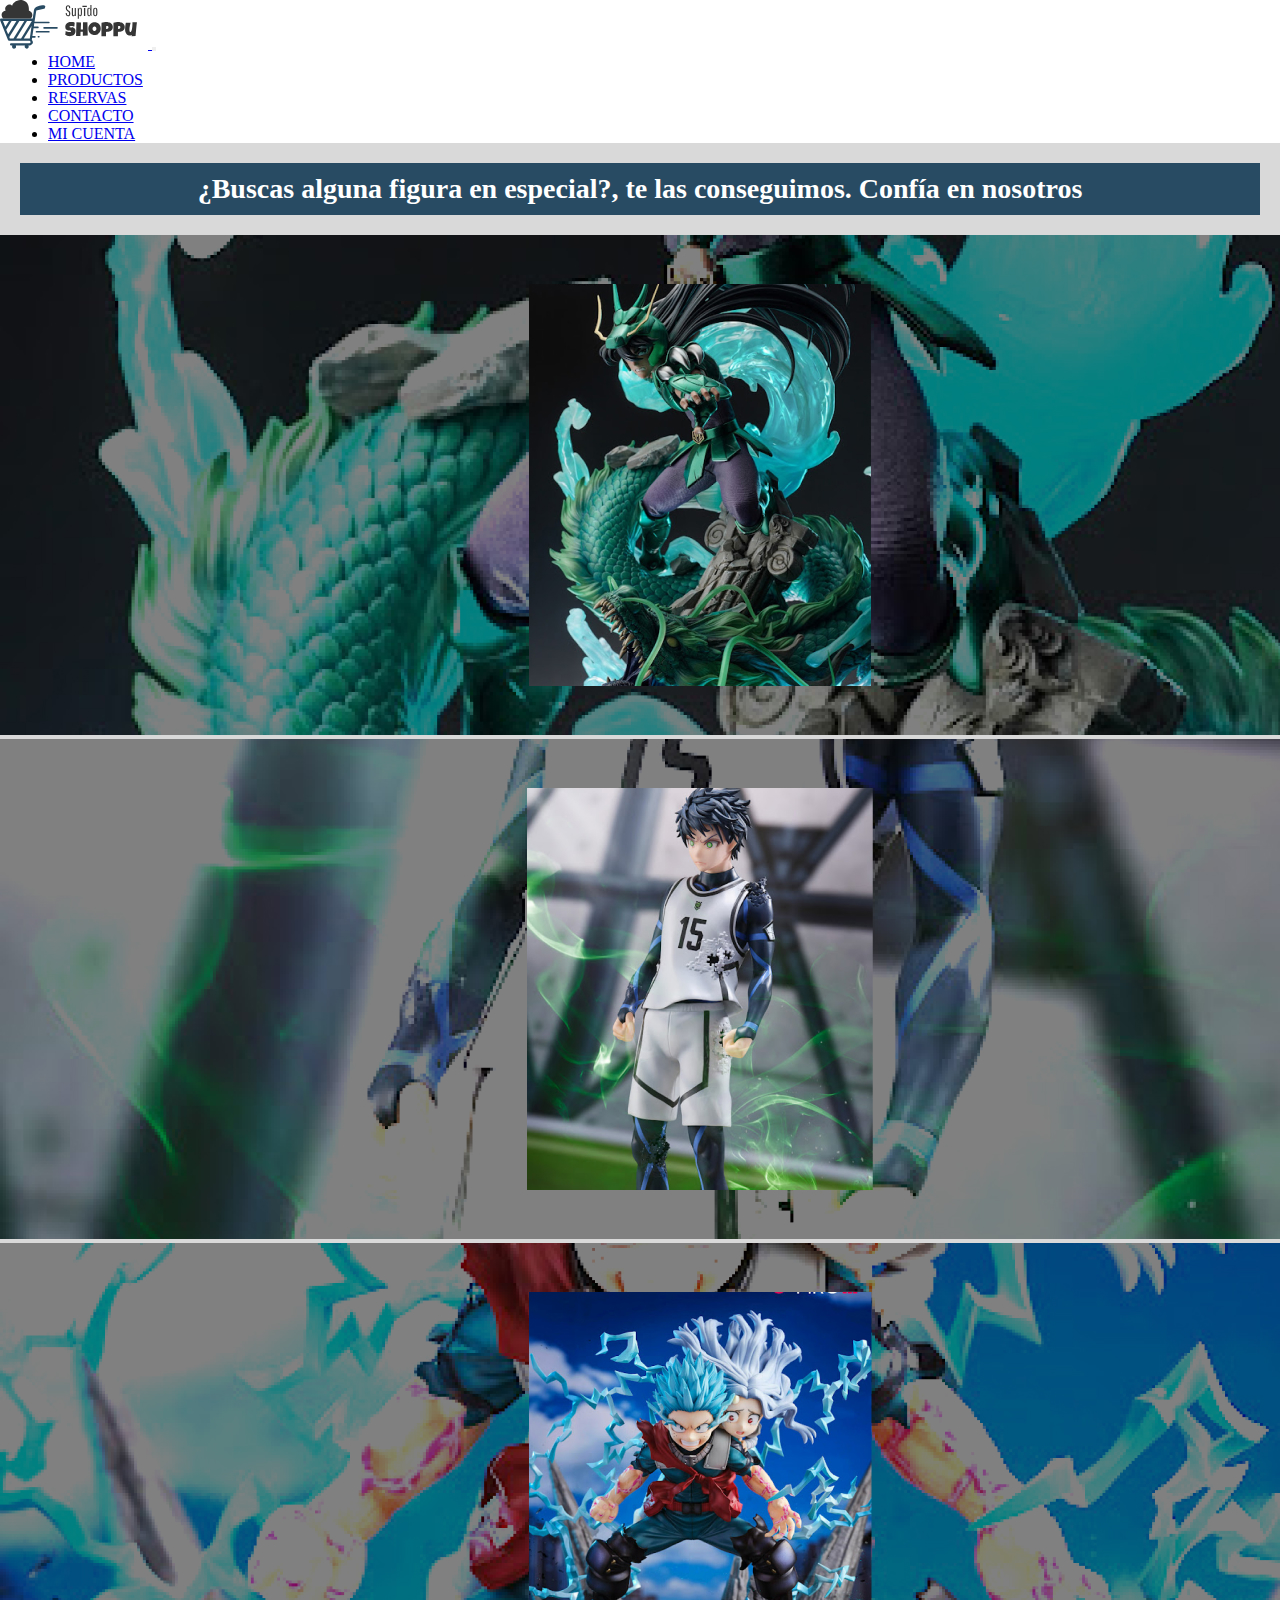
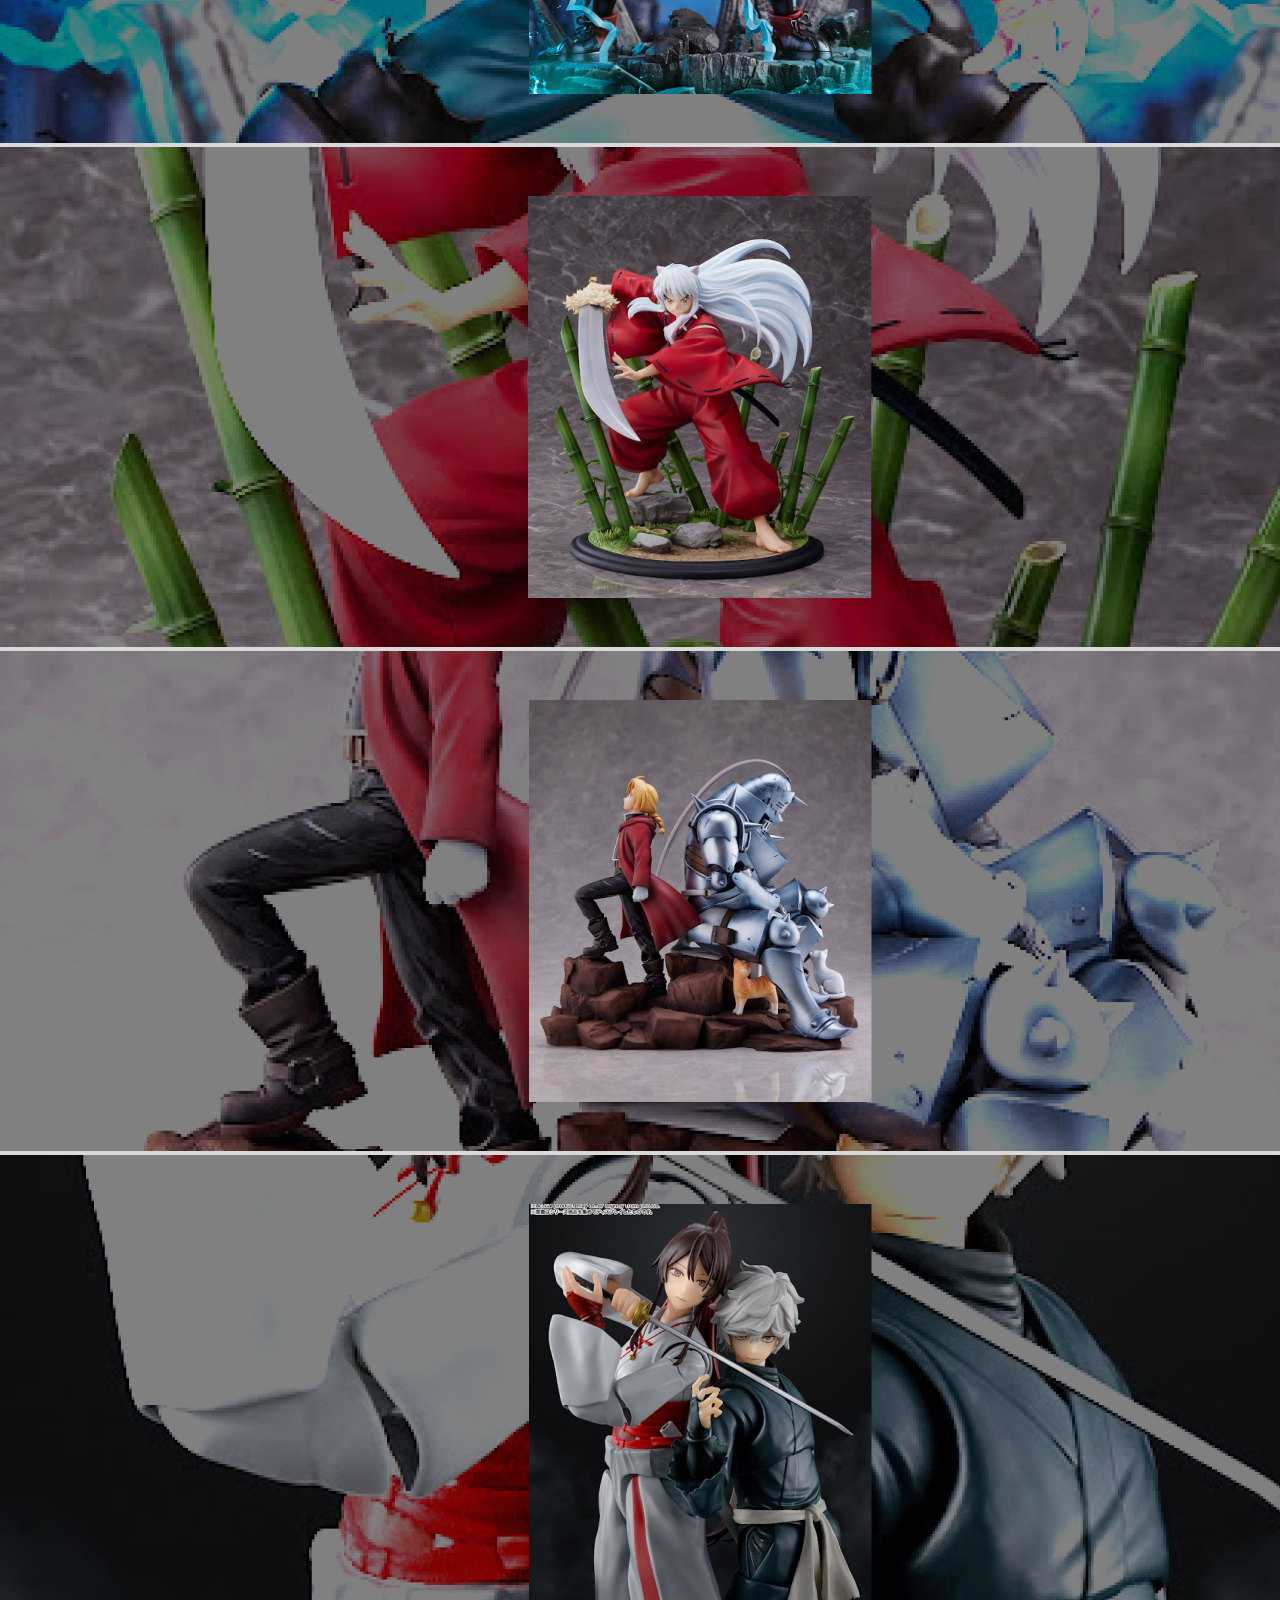
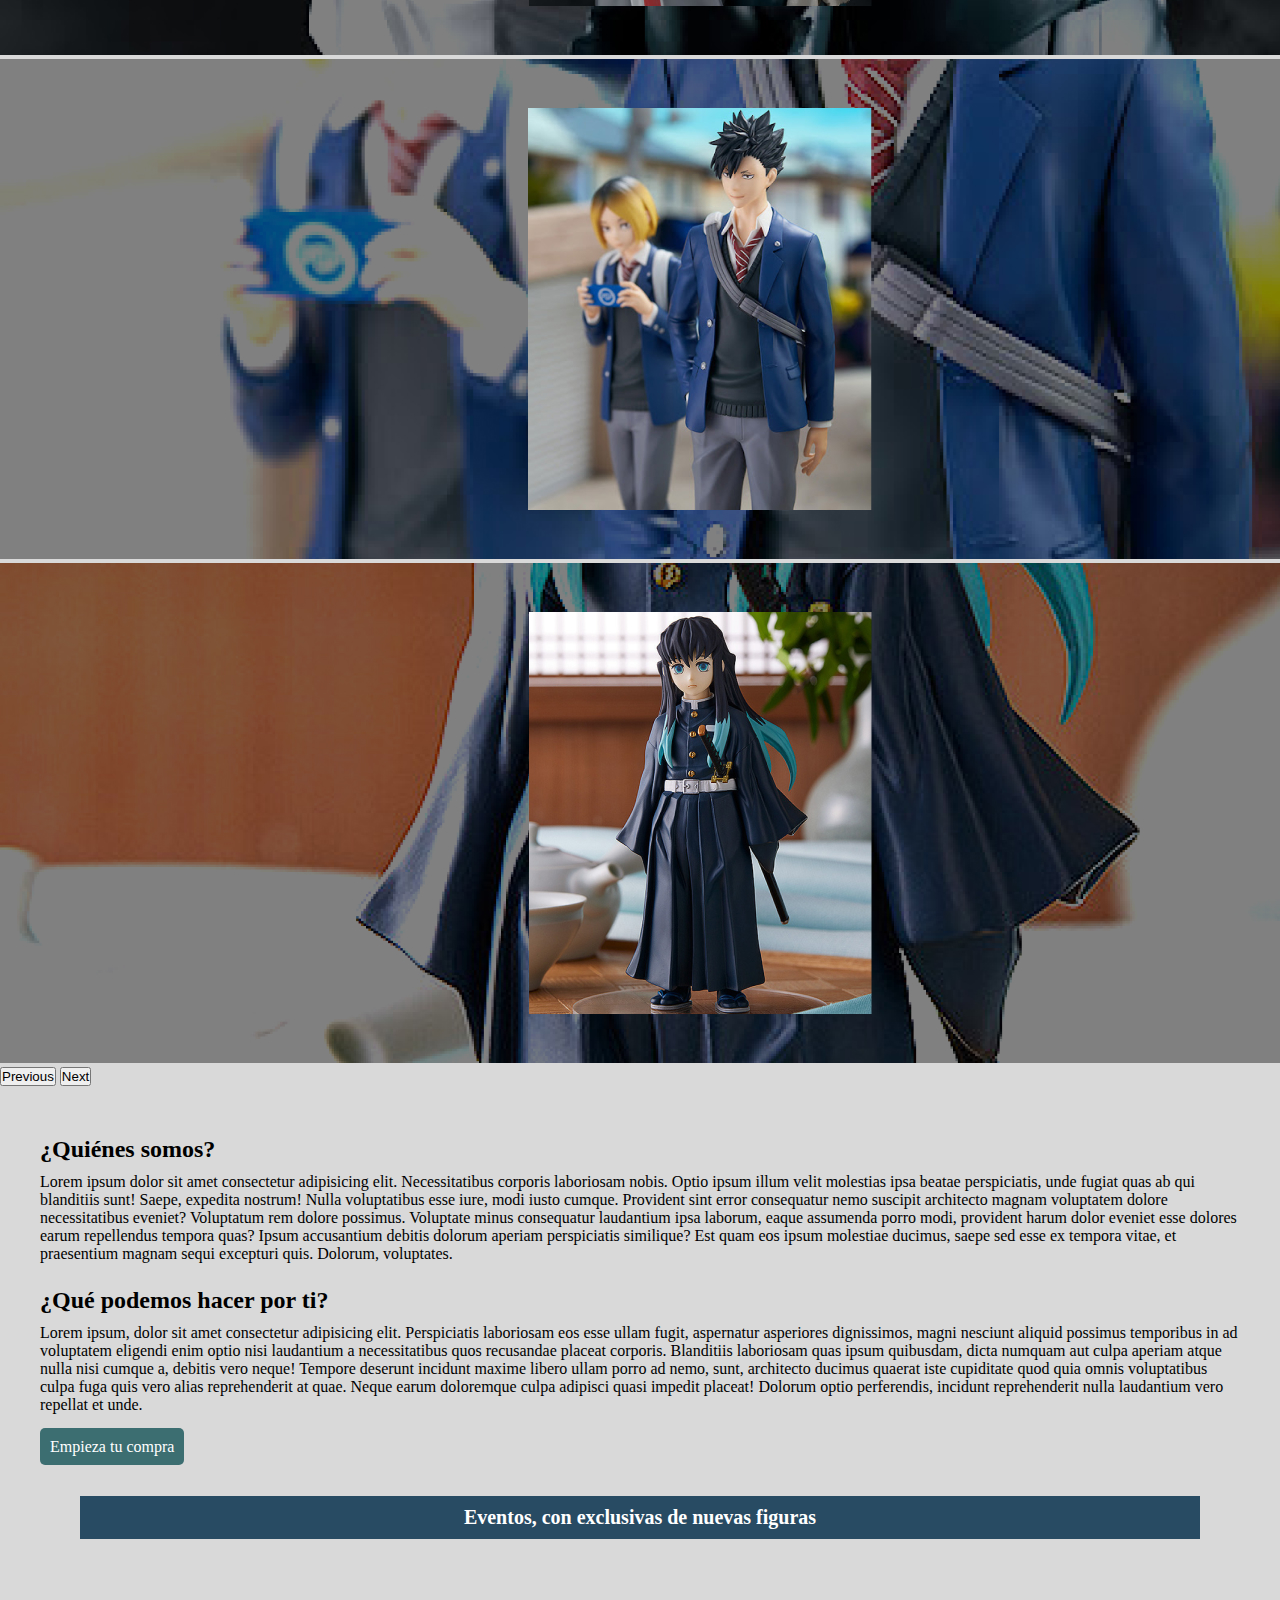
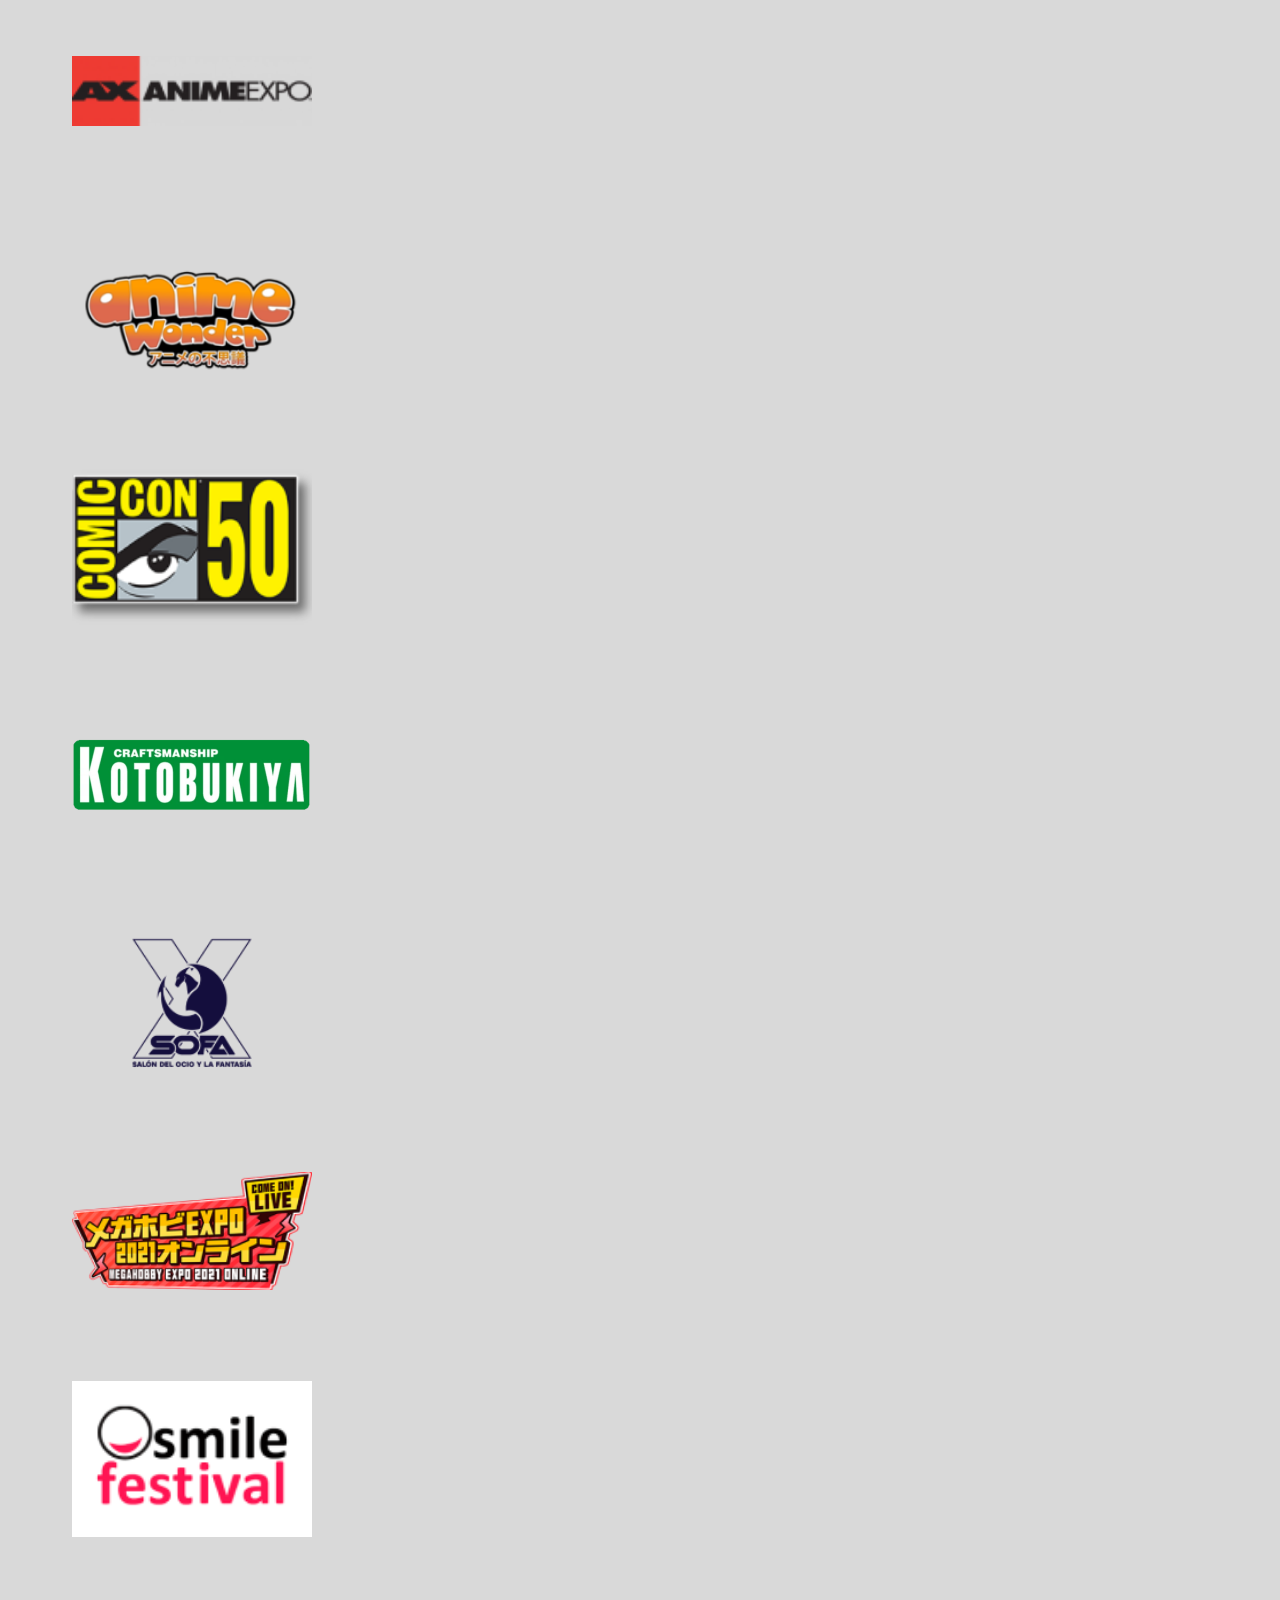
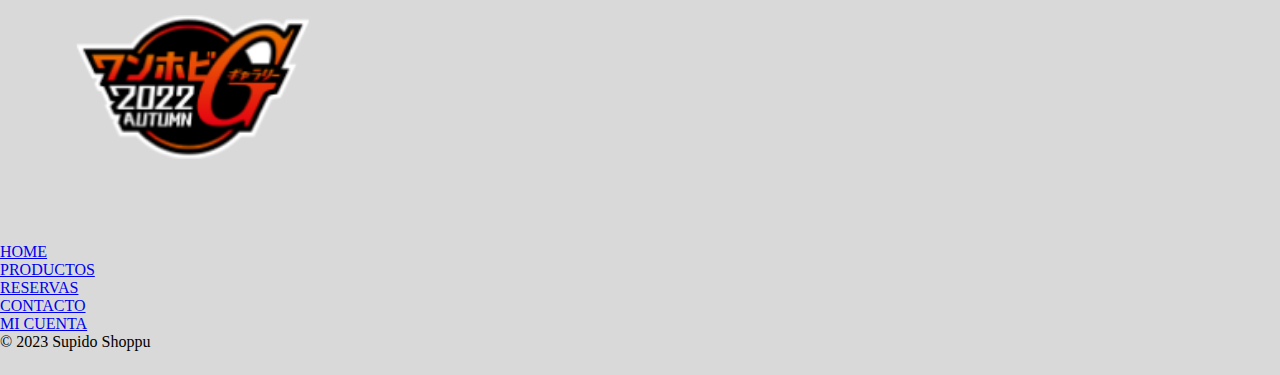
<file: index.html>
<!DOCTYPE html>
<html lang="en">

<head>
    <meta charset="UTF-8">
    <meta http-equiv="X-UA-Compatible" content="IE=edge">
    <meta name="viewport" content="width=device-width, initial-scale=1.0">
    <link href="https://cdn.jsdelivr.net/npm/bootstrap@5.3.1/dist/css/bootstrap.min.css" rel="stylesheet"
        integrity="sha384-4bw+/aepP/YC94hEpVNVgiZdgIC5+VKNBQNGCHeKRQN+PtmoHDEXuppvnDJzQIu9" crossorigin="anonymous">
    <link rel="stylesheet" href="./css/estilo.css">
    <link rel="shortcut icon" href="./img/logo/icon.svg" type="image/x-icon">
    <title> Supido Shoppu</title>
</head>

<body>
    <header class="navbar navbar-expand-lg">
        <div class="container-fluid">
            <a class="navbar-brand" href="index.html">
                <img src="./img/logo/Logo.svg" alt="Logo supido shoppu">
            </a>
            <button class="navbar-toggler" type="button" data-bs-toggle="collapse" data-bs-target="#navbarNav"
                aria-controls="navbarNav" aria-expanded="false" aria-label="Toggle navigation">
                <span class="navbar-toggler-icon"></span>
            </button>
            <nav class="collapse navbar-collapse" id="navbarNav">
                <ul class="navbar-nav fuentes">
                    <li class="nav-item menu">
                        <a class="nav-link" aria-current="page" href="index.html">Home</a>
                    </li>
                    <li class="nav-item menu">
                        <a class="nav-link" href="./html/productos.html">Productos</a>
                    </li>
                    <li class="nav-item menu">
                        <a class="nav-link" href="./html/reservas.html">Reservas</a>
                    </li>
                    <li class="nav-item menu">
                        <a class="nav-link" href="./html/contacto.html">Contacto</a>
                    </li>
                    <li class="nav-item menu">
                        <a class="nav-link" href="./html/micuenta.html">Mi Cuenta</a>
                    </li>
                </ul>
            </nav>
        </div>
    </header>

    <h1>¿Buscas alguna figura en especial?, te las conseguimos. Confía en nosotros</h1>

    <div id="carouselExampleFade" class="carousel slide carousel-fade">
        <div class="carousel-inner">
            <div class="carousel-item active">
                <img src="./img/carrusel/img_1.jpg" class="d-block w-100 imgcarousel" alt="imgaen carousel">
            </div>
            <div class="carousel-item">
                <img src="./img/carrusel/img_2.jpg" class="d-block w-100 imgcarousel" alt="imgaen carousel">
            </div>
            <div class="carousel-item">
                <img src="./img/carrusel/img_3.jpg" class="d-block w-100 imgcarousel" alt="imgaen carousel">
            </div>
            <div class="carousel-item">
                <img src="./img/carrusel/img_4.jpg" class="d-block w-100 imgcarousel" alt="imgaen carousel">
            </div>
            <div class="carousel-item">
                <img src="./img/carrusel/img_5.jpg" class="d-block w-100 imgcarousel" alt="imgaen carousel">
            </div>
            <div class="carousel-item">
                <img src="./img/carrusel/img_6.jpg" class="d-block w-100 imgcarousel" alt="imgaen carousel">
            </div>
            <div class="carousel-item">
                <img src="./img/carrusel/img_7.jpg" class="d-block w-100 imgcarousel" alt="imgaen carousel">
            </div>
            <div class="carousel-item">
                <img src="./img/carrusel/img_8.jpg" class="d-block w-100 imgcarousel" alt="imgaen carousel">
            </div>

        </div>
        <button class="carousel-control-prev" type="button" data-bs-target="#carouselExampleFade" data-bs-slide="prev">
            <span class="carousel-control-prev-icon" aria-hidden="true"></span>
            <span class="visually-hidden">Previous</span>
        </button>
        <button class="carousel-control-next" type="button" data-bs-target="#carouselExampleFade" data-bs-slide="next">
            <span class="carousel-control-next-icon" aria-hidden="true"></span>
            <span class="visually-hidden">Next</span>
        </button>
    </div>

    <main>
        <h2>¿Quiénes somos?</h2>

        <p>Lorem ipsum dolor sit amet consectetur adipisicing elit. Necessitatibus corporis laboriosam nobis. Optio
            ipsum illum velit molestias ipsa beatae perspiciatis, unde fugiat quas ab qui blanditiis sunt! Saepe,
            expedita nostrum! Nulla voluptatibus esse iure, modi iusto cumque. Provident sint error consequatur nemo
            suscipit architecto magnam voluptatem dolore necessitatibus eveniet? Voluptatum rem dolore possimus.
            Voluptate minus consequatur laudantium ipsa laborum, eaque assumenda porro modi, provident harum dolor
            eveniet esse dolores earum repellendus tempora quas? Ipsum accusantium debitis dolorum aperiam perspiciatis
            similique? Est quam eos ipsum molestiae ducimus, saepe sed esse ex tempora vitae, et praesentium magnam
            sequi excepturi quis. Dolorum, voluptates.</p>

        <h2>¿Qué podemos hacer por ti?</h2>

        <p>Lorem ipsum, dolor sit amet consectetur adipisicing elit. Perspiciatis laboriosam eos esse ullam fugit,
            aspernatur asperiores dignissimos, magni nesciunt aliquid possimus temporibus in ad voluptatem eligendi enim
            optio nisi laudantium a necessitatibus quos recusandae placeat corporis. Blanditiis laboriosam quas ipsum
            quibusdam, dicta numquam aut culpa aperiam atque nulla nisi cumque a, debitis vero neque! Tempore deserunt
            incidunt maxime libero ullam porro ad nemo, sunt, architecto ducimus quaerat iste cupiditate quod quia omnis
            voluptatibus culpa fuga quis vero alias reprehenderit at quae. Neque earum doloremque culpa adipisci quasi
            impedit placeat! Dolorum optio perferendis, incidunt reprehenderit nulla laudantium vero repellat et unde.
        </p>

        <a class="comienzaCompra" href="./html/productos.html">Empieza tu compra</a>

        <h3> Eventos, con exclusivas de nuevas figuras </h3>

        <div class="row">
            <div class="col-xl-3 col-md-6 col-sm-12">

                <img class="imgEventos" src="./img/eventos/anime_expo.png" class="card-img-top" alt="...">

            </div>

            <div class="col-xl-3 col-md-6 col-sm-12">

                <img class="imgEventos" src="./img/eventos/anime_wonder.png" class="card-img-top" alt="...">
            </div>

            <div class="col-xl-3 col-md-6 col-sm-12">

                <img class="imgEventos" src="./img/eventos/comic_con.png" class="card-img-top" alt="...">
            </div>

            <div class="col-xl-3 col-md-6 col-sm-12">

                <img class="imgEventos" src="./img/eventos/Kotobukiya.png" class="card-img-top" alt="...">
            </div>

            <div class="col-xl-3 col-md-6 col-sm-12">

                <img class="imgEventos" src="./img/eventos/logosofa.png" class="card-img-top" alt="...">
            </div>

            <div class="col-xl-3 col-md-6 col-sm-12">

                <img class="imgEventos" src="./img/eventos/megahobby.png" class="card-img-top" alt="...">
            </div>

            <div class="col-xl-3 col-md-6 col-sm-12">

                <img class="imgEventos" src="./img/eventos/smile_fest.png" class="card-img-top" alt="...">
            </div>

            <div class="col-xl-3 col-md-6 col-sm-12">

                <img class="imgEventos" src="./img/eventos/wonhobby.png" class="card-img-top" alt="...">
            </div>
        </div>




    </main>


    <footer class="py-3 my-4">
        <ul class="nav justify-content-center border-bottom pb-3 mb-3 fuenteFooter ">
            <li class="nav-item"><a href="index.html" class="nav-link px-2 text-body-secondary">Home</a></li>
            <li class="nav-item"><a href="./html/productos.html" class="nav-link px-2 text-body-secondary">Productos</a></li>
            <li class="nav-item"><a href="./html/reservas.html" class="nav-link px-2 text-body-secondary">Reservas</a></li>
            <li class="nav-item"><a href="./html/contacto.html" class="nav-link px-2 text-body-secondary">Contacto</a></li>
            <li class="nav-item"><a href="./html/micuenta.html" class="nav-link px-2 text-body-secondary">Mi cuenta</a></li>
        </ul>
        <p class="text-center text-body-secondary">&copy; 2023 Supido Shoppu</p>
    </footer>




    <script src="https://cdn.jsdelivr.net/npm/bootstrap@5.3.1/dist/js/bootstrap.bundle.min.js"
        integrity="sha384-HwwvtgBNo3bZJJLYd8oVXjrBZt8cqVSpeBNS5n7C8IVInixGAoxmnlMuBnhbgrkm"
        crossorigin="anonymous"></script>
</body>

</html>
</file>
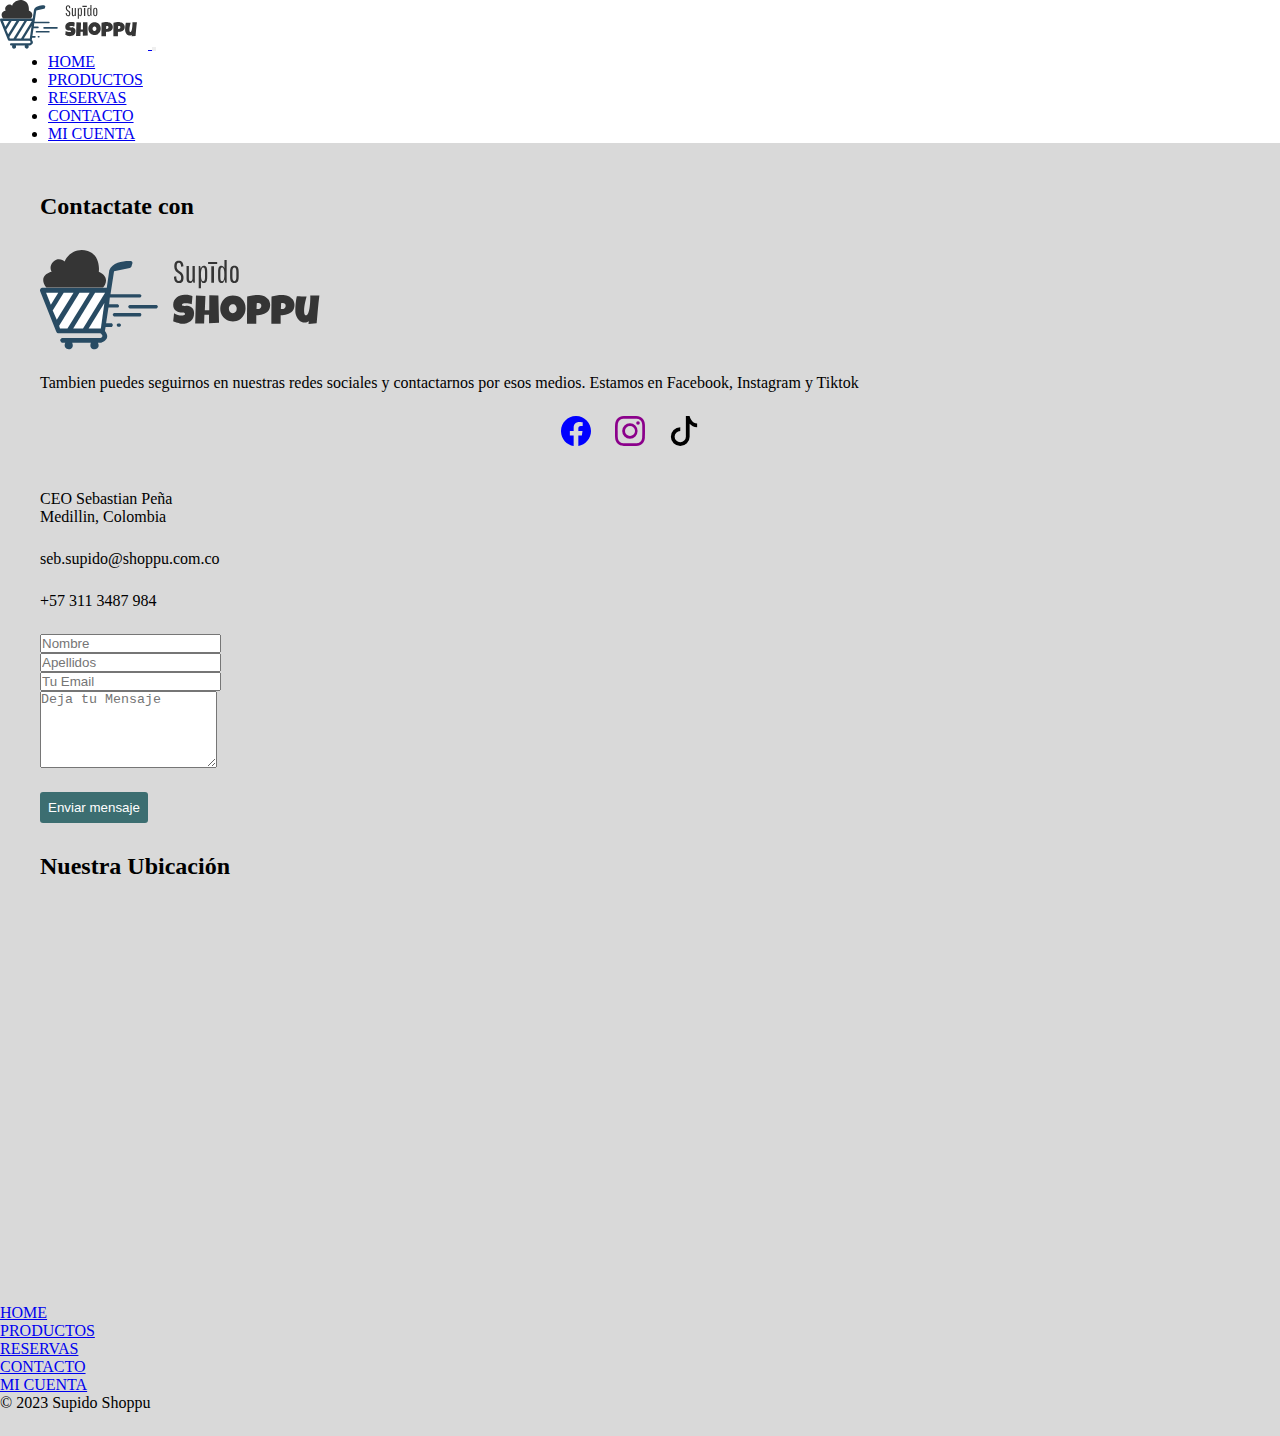
<file: html/contacto.html>
<!DOCTYPE html>
<html lang="en">

<head>
    <meta charset="UTF-8">
    <meta http-equiv="X-UA-Compatible" content="IE=edge">
    <meta name="viewport" content="width=device-width, initial-scale=1.0">
    <link href="https://cdn.jsdelivr.net/npm/bootstrap@5.3.1/dist/css/bootstrap.min.css" rel="stylesheet"
        integrity="sha384-4bw+/aepP/YC94hEpVNVgiZdgIC5+VKNBQNGCHeKRQN+PtmoHDEXuppvnDJzQIu9" crossorigin="anonymous">
    <link rel="stylesheet" href="../css/estilo.css">
    <link rel="shortcut icon" href="../img/logo/icon.svg" type="image/x-icon">
    <title> Contacto Shoppu</title>
</head>

<body>
    <header class="navbar navbar-expand-lg">
        <div class="container-fluid">
            <a class="navbar-brand" href="index.html">
                <img src="../img/logo/Logo.svg" alt="Logo supido shoppu">
            </a>
            <button class="navbar-toggler" type="button" data-bs-toggle="collapse" data-bs-target="#navbarNav"
                aria-controls="navbarNav" aria-expanded="false" aria-label="Toggle navigation">
                <span class="navbar-toggler-icon"></span>
            </button>
            <nav class="collapse navbar-collapse" id="navbarNav">
                <ul class="navbar-nav fuentes">
                    <li class="nav-item menu">
                        <a class="nav-link" aria-current="page" href="../index.html">Home</a>
                    </li>
                    <li class="nav-item menu">
                        <a class="nav-link" href="productos.html">Productos</a>
                    </li>
                    <li class="nav-item menu">
                        <a class="nav-link" href="reservas.html">Reservas</a>
                    </li>
                    <li class="nav-item menu">
                        <a class="nav-link" href="contacto.html">Contacto</a>
                    </li>
                    <li class="nav-item menu">
                        <a class="nav-link" href="micuenta.html">Mi cuenta</a>
                    </li>
                </ul>
            </nav>
        </div>
    </header>

    <main>
        <section id="contact" class="contact section-bg">
            <div class="container">
                <h2>Contactate con</h2>
                <div class="row">
                    <div class="col-lg-4 col-md-6">
                        <div class="contact-about">
                            <img class="logoContacto" src="../img/logo/Logo.svg" alt="logo">
                            <p>Tambien puedes seguirnos en nuestras redes sociales y contactarnos por esos medios.
                                Estamos en Facebook, Instagram y Tiktok</p>
                            <div class="redes">
                                <a href="#"><svg class="facebook" xmlns="http://www.w3.org/2000/svg" width="16"
                                        height="16" fill="currentColor" class="bi bi-facebook" viewBox="0 0 16 16">
                                        <path
                                            d="M16 8.049c0-4.446-3.582-8.05-8-8.05C3.58 0-.002 3.603-.002 8.05c0 4.017 2.926 7.347 6.75 7.951v-5.625h-2.03V8.05H6.75V6.275c0-2.017 1.195-3.131 3.022-3.131.876 0 1.791.157 1.791.157v1.98h-1.009c-.993 0-1.303.621-1.303 1.258v1.51h2.218l-.354 2.326H9.25V16c3.824-.604 6.75-3.934 6.75-7.951z" />

                                    </svg></a>
                                <a href="#"><svg class="instagram" xmlns="http://www.w3.org/2000/svg" width="16"
                                        height="16" fill="currentColor" class="bi bi-instagram" viewBox="0 0 16 16">
                                        <path
                                            d="M8 0C5.829 0 5.556.01 4.703.048 3.85.088 3.269.222 2.76.42a3.917 3.917 0 0 0-1.417.923A3.927 3.927 0 0 0 .42 2.76C.222 3.268.087 3.85.048 4.7.01 5.555 0 5.827 0 8.001c0 2.172.01 2.444.048 3.297.04.852.174 1.433.372 1.942.205.526.478.972.923 1.417.444.445.89.719 1.416.923.51.198 1.09.333 1.942.372C5.555 15.99 5.827 16 8 16s2.444-.01 3.298-.048c.851-.04 1.434-.174 1.943-.372a3.916 3.916 0 0 0 1.416-.923c.445-.445.718-.891.923-1.417.197-.509.332-1.09.372-1.942C15.99 10.445 16 10.173 16 8s-.01-2.445-.048-3.299c-.04-.851-.175-1.433-.372-1.941a3.926 3.926 0 0 0-.923-1.417A3.911 3.911 0 0 0 13.24.42c-.51-.198-1.092-.333-1.943-.372C10.443.01 10.172 0 7.998 0h.003zm-.717 1.442h.718c2.136 0 2.389.007 3.232.046.78.035 1.204.166 1.486.275.373.145.64.319.92.599.28.28.453.546.598.92.11.281.24.705.275 1.485.039.843.047 1.096.047 3.231s-.008 2.389-.047 3.232c-.035.78-.166 1.203-.275 1.485a2.47 2.47 0 0 1-.599.919c-.28.28-.546.453-.92.598-.28.11-.704.24-1.485.276-.843.038-1.096.047-3.232.047s-2.39-.009-3.233-.047c-.78-.036-1.203-.166-1.485-.276a2.478 2.478 0 0 1-.92-.598 2.48 2.48 0 0 1-.6-.92c-.109-.281-.24-.705-.275-1.485-.038-.843-.046-1.096-.046-3.233 0-2.136.008-2.388.046-3.231.036-.78.166-1.204.276-1.486.145-.373.319-.64.599-.92.28-.28.546-.453.92-.598.282-.11.705-.24 1.485-.276.738-.034 1.024-.044 2.515-.045v.002zm4.988 1.328a.96.96 0 1 0 0 1.92.96.96 0 0 0 0-1.92zm-4.27 1.122a4.109 4.109 0 1 0 0 8.217 4.109 4.109 0 0 0 0-8.217zm0 1.441a2.667 2.667 0 1 1 0 5.334 2.667 2.667 0 0 1 0-5.334z" />
                                    </svg></a>
                                <a href="#"><svg class="tiktok" xmlns="http://www.w3.org/2000/svg" width="16"
                                        height="16" fill="currentColor" class="bi bi-tiktok" viewBox="0 0 16 16">
                                        <path
                                            d="M9 0h1.98c.144.715.54 1.617 1.235 2.512C12.895 3.389 13.797 4 15 4v2c-1.753 0-3.07-.814-4-1.829V11a5 5 0 1 1-5-5v2a3 3 0 1 0 3 3V0Z" />
                                    </svg></a>
                            </div>
                        </div>
                    </div>

                    <div class="col-lg-3 col-md-6">
                        <div>
                            <p>CEO Sebastian Peña<br>Medillin, Colombia</p>
                            <p>seb.supido@shoppu.com.co</p>
                            <p>+57 311 3487 984</p>
                        </div>
                    </div>

                    <div class="col-lg-5 col-md-12">
                        <form action="forms/contact.php" method="post" role="form" class="php-email-form">
                            <div class="form-group">
                                <input type="text" name="nombre" class="form-control" id="name" placeholder="Nombre"
                                    required>
                            </div>
                            <div class="form-group mt-3">
                                <input type="text" class="form-control" name="Apellidos" id="apellidos"
                                    placeholder="Apellidos" required>
                            </div>
                            <div class="form-group mt-3">
                                <input type="email" class="form-control" name="email" id="email" placeholder="Tu Email"
                                    required>
                            </div>
                            <div class="form-group mt-3">
                                <textarea class="form-control" name="Deja tu mensaje" rows="5"
                                    placeholder="Deja tu Mensaje" required></textarea>
                            </div>
                            <div>
                                <button class="botonFormulario" type="submit">Enviar mensaje</button>
                            </div>
                        </form>
                    </div>

                </div>

            </div>
        </section>


        <section class="mapa">
            <h2>Nuestra Ubicación</h2>
            <iframe
                src="https://www.google.com/maps/embed?pb=!1m14!1m12!1m3!1d126915.25155347912!2d-75.60104304012629!3d6.250340136924852!2m3!1f0!2f0!3f0!3m2!1i1024!2i768!4f13.1!5e0!3m2!1ses!2sco!4v1688576083561!5m2!1ses!2sco"
                width="600" height="450" style="border:0;" allowfullscreen="" loading="lazy"
                referrerpolicy="no-referrer-when-downgrade"></iframe>
        </section>

    </main>



    <footer class="py-3 my-4">
        <ul class="nav justify-content-center border-bottom pb-3 mb-3 fuenteFooter ">
            <li class="nav-item"><a href="../index.html" class="nav-link px-2 text-body-secondary">Home</a></li>
            <li class="nav-item"><a href="productos.html" class="nav-link px-2 text-body-secondary">Productos</a></li>
            <li class="nav-item"><a href="reservas.html" class="nav-link px-2 text-body-secondary">Reservas</a></li>
            <li class="nav-item"><a href="contacto.html" class="nav-link px-2 text-body-secondary">Contacto</a></li>
            <li class="nav-item"><a href="micuenta.html" class="nav-link px-2 text-body-secondary">Mi cuenta</a></li>
        </ul>
        <p class="text-center text-body-secondary">&copy; 2023 Supido Shoppu</p>
    </footer>




    <script src="https://cdn.jsdelivr.net/npm/bootstrap@5.3.1/dist/js/bootstrap.bundle.min.js"
        integrity="sha384-HwwvtgBNo3bZJJLYd8oVXjrBZt8cqVSpeBNS5n7C8IVInixGAoxmnlMuBnhbgrkm"
        crossorigin="anonymous"></script>
</body>

</html>
</file>
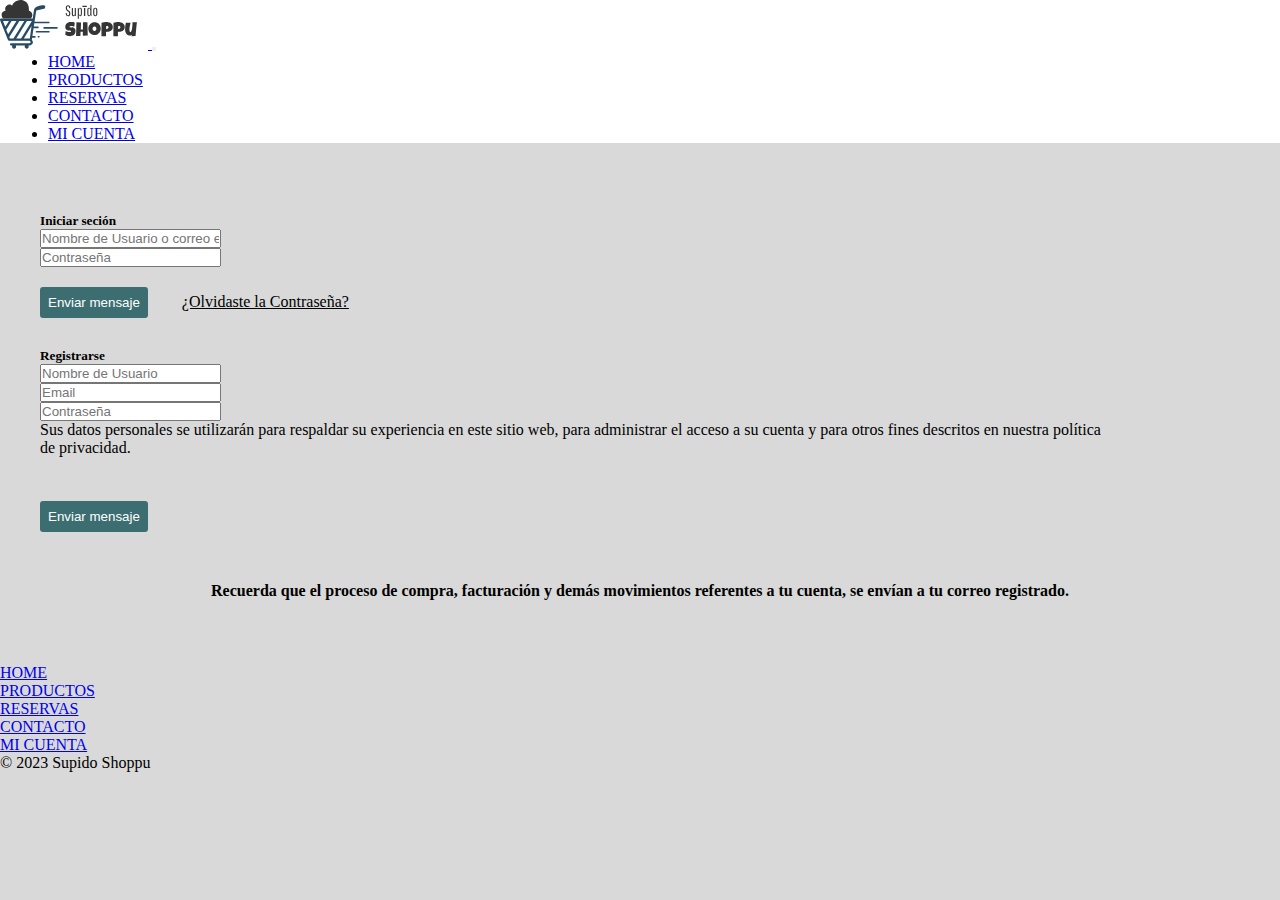
<file: html/micuenta.html>
<!DOCTYPE html>
<html lang="en">

<head>
    <meta charset="UTF-8">
    <meta http-equiv="X-UA-Compatible" content="IE=edge">
    <meta name="viewport" content="width=device-width, initial-scale=1.0">
    <link href="https://cdn.jsdelivr.net/npm/bootstrap@5.3.1/dist/css/bootstrap.min.css" rel="stylesheet"
        integrity="sha384-4bw+/aepP/YC94hEpVNVgiZdgIC5+VKNBQNGCHeKRQN+PtmoHDEXuppvnDJzQIu9" crossorigin="anonymous">
    <link rel="stylesheet" href="../css/estilo.css">
    <link rel="shortcut icon" href="../img/logo/icon.svg" type="image/x-icon">
    <title> Reviews Shoppu</title>
</head>

<body>
    <header class="navbar navbar-expand-lg">
        <div class="container-fluid">
            <a class="navbar-brand" href="index.html">
                <img src="../img/logo/Logo.svg" alt="Logo supido shoppu">
            </a>
            <button class="navbar-toggler" type="button" data-bs-toggle="collapse" data-bs-target="#navbarNav"
                aria-controls="navbarNav" aria-expanded="false" aria-label="Toggle navigation">
                <span class="navbar-toggler-icon"></span>
            </button>
            <nav class="collapse navbar-collapse" id="navbarNav">
                <ul class="navbar-nav fuentes">
                    <li class="nav-item menu">
                        <a class="nav-link" aria-current="page" href="../index.html">Home</a>
                    </li>
                    <li class="nav-item menu">
                        <a class="nav-link" href="productos.html">Productos</a>
                    </li>
                    <li class="nav-item menu">
                        <a class="nav-link" href="reservas.html">Reservas</a>
                    </li>
                    <li class="nav-item menu">
                        <a class="nav-link" href="contacto.html">Contacto</a>
                    </li>
                    <li class="nav-item menu">
                        <a class="nav-link" href="micuenta.html">Mi cuenta</a>
                    </li>
                </ul>
            </nav>
        </div>
    </header>

    <main>
        <section class="registro">
            <div class="col-lg-5 col-md-5 formRegistro  ">
                <h5>Iniciar seción</h5>
                <form action="forms/contact.php" method="post" role="form" class="php-email-form">
                    <div class="form-group">
                        <input type="text" name="usuario" class="form-control" id="usuario"
                            placeholder="Nombre de Usuario o correo electrónico" required>
                    </div>
                    <div class="form-group mt-3">
                        <input type="text" class="form-control" name="contraseña" id="contraseña"
                            placeholder="Contraseña" required>
                    </div>

                    <div>
                        <button class="botonFormulario" type="submit">Enviar mensaje</button>
                        <a class="olvidoContraseña" href="#">¿Olvidaste la Contraseña?</a>
                    </div>
                </form>

            </div>


            <div class="col-lg-5 col-md-5   formRegistro">
                <h5>Registrarse</h5>
                <form action="forms/contact.php" method="post" role="form" class="php-email-form">
                    <div class="form-group">
                        <input type="text" name="nombre" class="form-control" id="nombre"
                            placeholder="Nombre de Usuario" required>
                    </div>
                    <div class="form-group mt-3">
                        <input type="text" class="form-control" name="email" id="email" placeholder="Email" required>
                    </div>
                    <div class="form-group mt-3">
                        <input type="email" class="form-control" name="contraseña" id="contraseña"
                            placeholder="Contraseña" required>
                    </div>
                    <div>
                        <p>Sus datos personales se utilizarán para respaldar su experiencia en este sitio web, para
                            administrar el acceso a su cuenta y para otros fines descritos en nuestra política de
                            privacidad.</p>
                    </div>
                    <div>
                        <button class="botonFormulario" type="submit">Enviar mensaje</button>
                    </div>
                </form>
            </div>
        </section>

        <p class="pCuenta">Recuerda que el proceso de compra, facturación y demás movimientos referentes a tu cuenta, se
            envían a tu
            correo registrado.</p>


    </main>

    <footer class="py-3 my-4">
        <ul class="nav justify-content-center border-bottom pb-3 mb-3 fuenteFooter ">
            <li class="nav-item"><a href="../index.html" class="nav-link px-2 text-body-secondary">Home</a></li>
            <li class="nav-item"><a href="productos.html" class="nav-link px-2 text-body-secondary">Productos</a></li>
            <li class="nav-item"><a href="reservas.html" class="nav-link px-2 text-body-secondary">Reservas</a></li>
            <li class="nav-item"><a href="contacto.html" class="nav-link px-2 text-body-secondary">Contacto</a></li>
            <li class="nav-item"><a href="micuenta.html" class="nav-link px-2 text-body-secondary">Mi cuenta</a></li>
        </ul>
        <p class="text-center text-body-secondary">&copy; 2023 Supido Shoppu</p>
    </footer>




    <script src="https://cdn.jsdelivr.net/npm/bootstrap@5.3.1/dist/js/bootstrap.bundle.min.js"
        integrity="sha384-HwwvtgBNo3bZJJLYd8oVXjrBZt8cqVSpeBNS5n7C8IVInixGAoxmnlMuBnhbgrkm"
        crossorigin="anonymous"></script>
</body>

</html>

<script src="https://cdn.jsdelivr.net/npm/bootstrap@5.3.1/dist/js/bootstrap.bundle.min.js"
    integrity="sha384-HwwvtgBNo3bZJJLYd8oVXjrBZt8cqVSpeBNS5n7C8IVInixGAoxmnlMuBnhbgrkm"
    crossorigin="anonymous"></script>
</body>

</html>
</file>
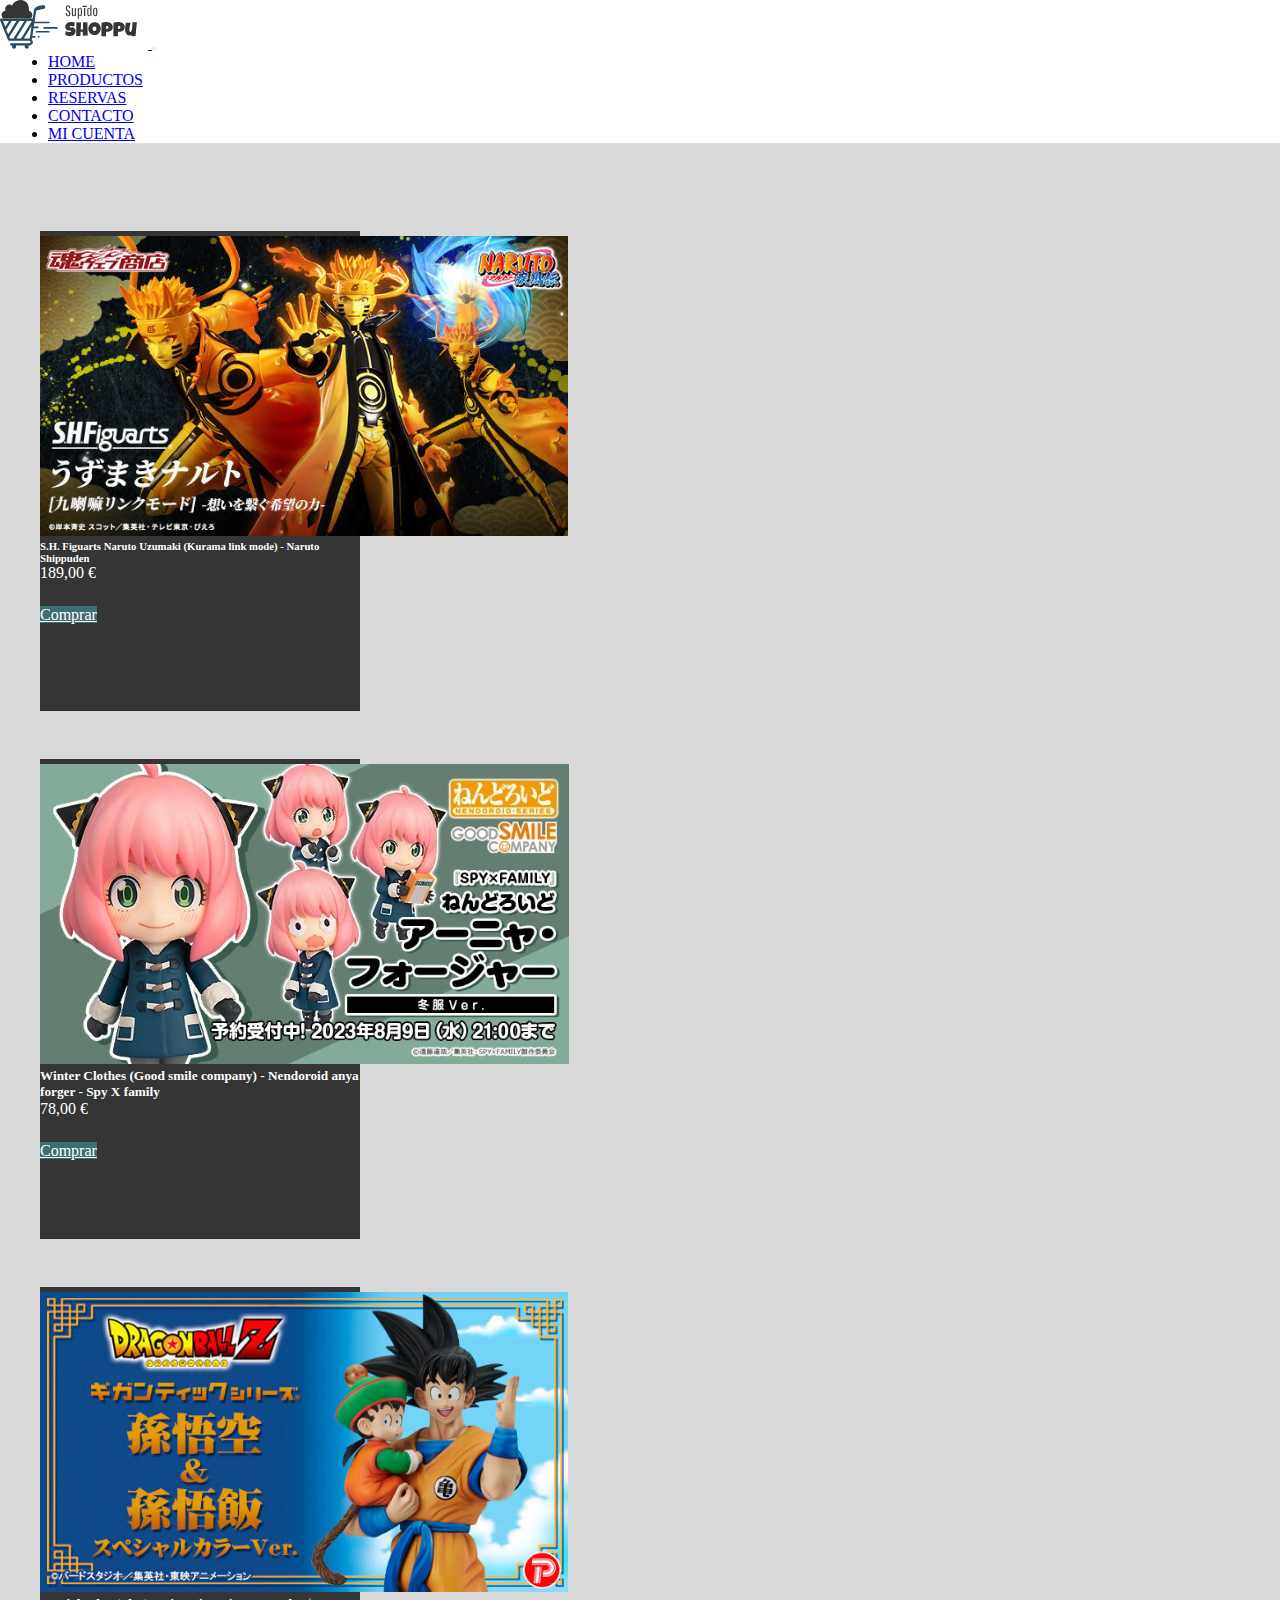
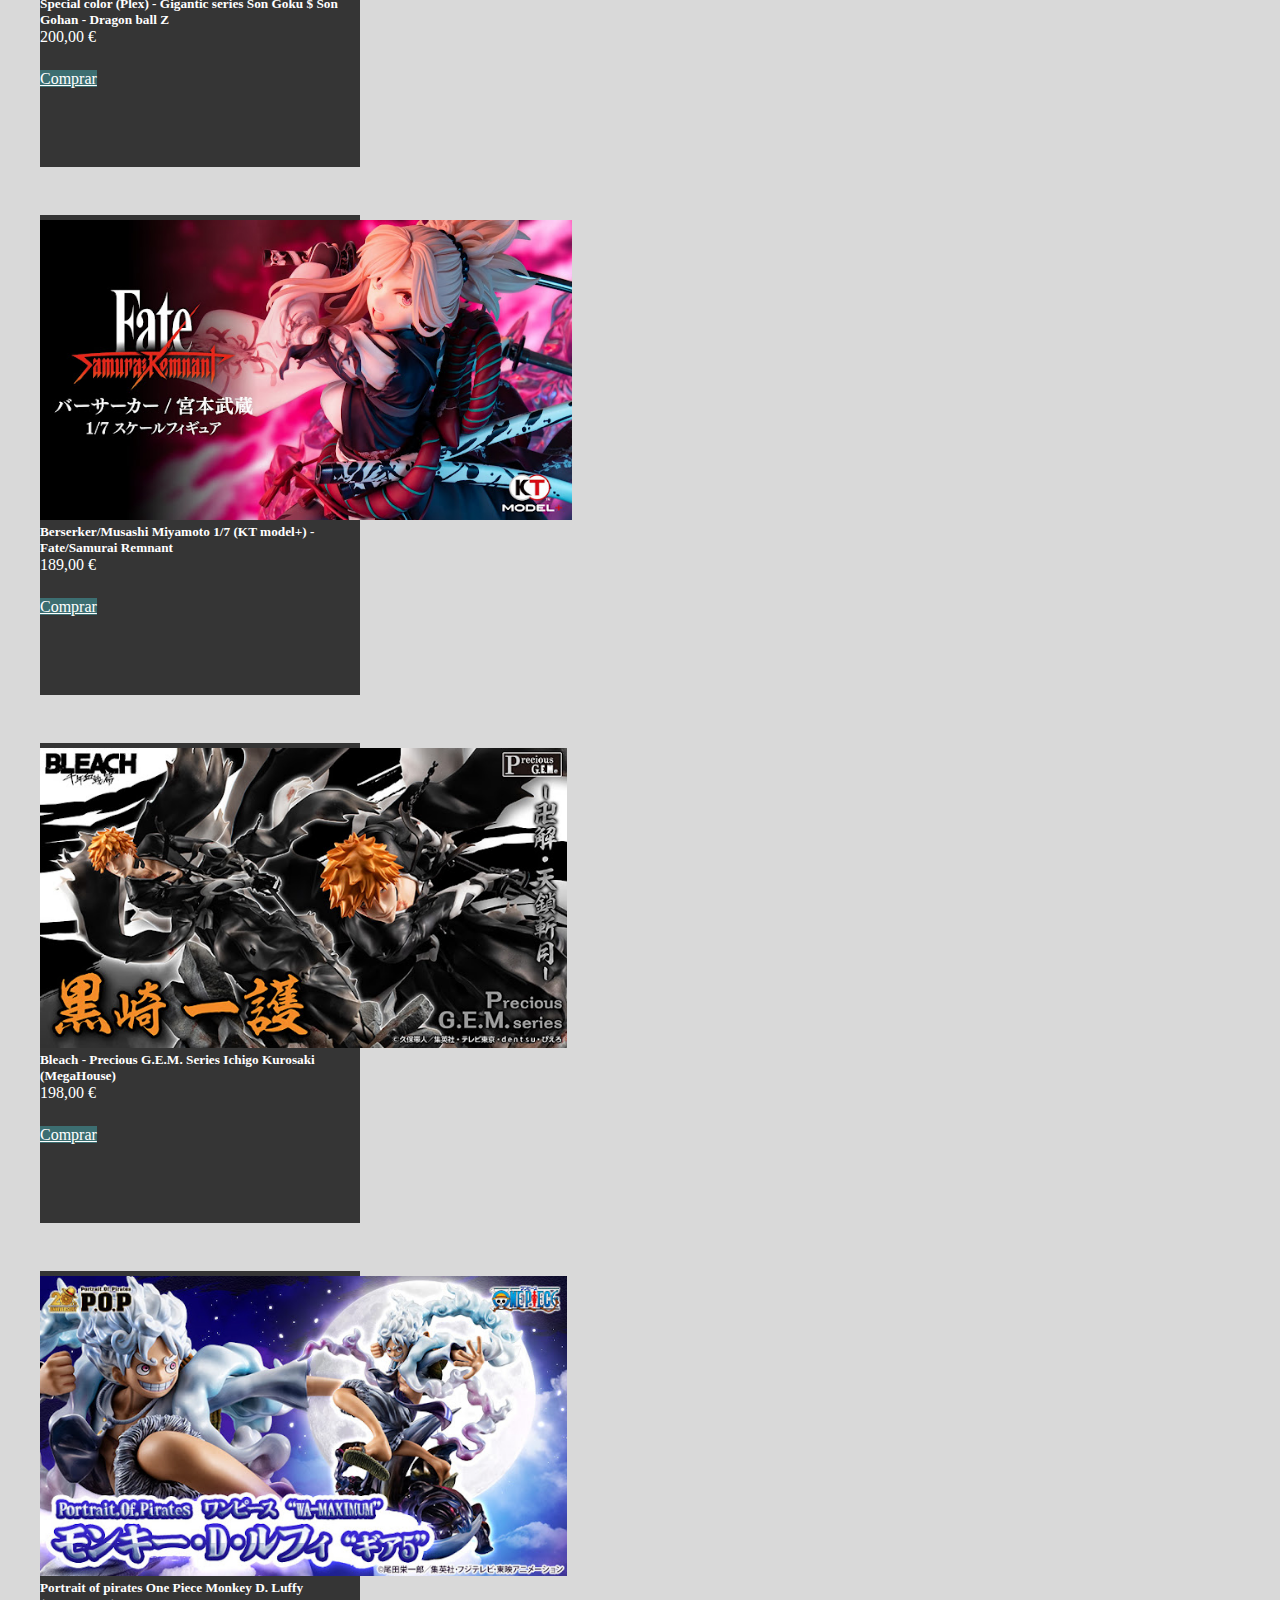
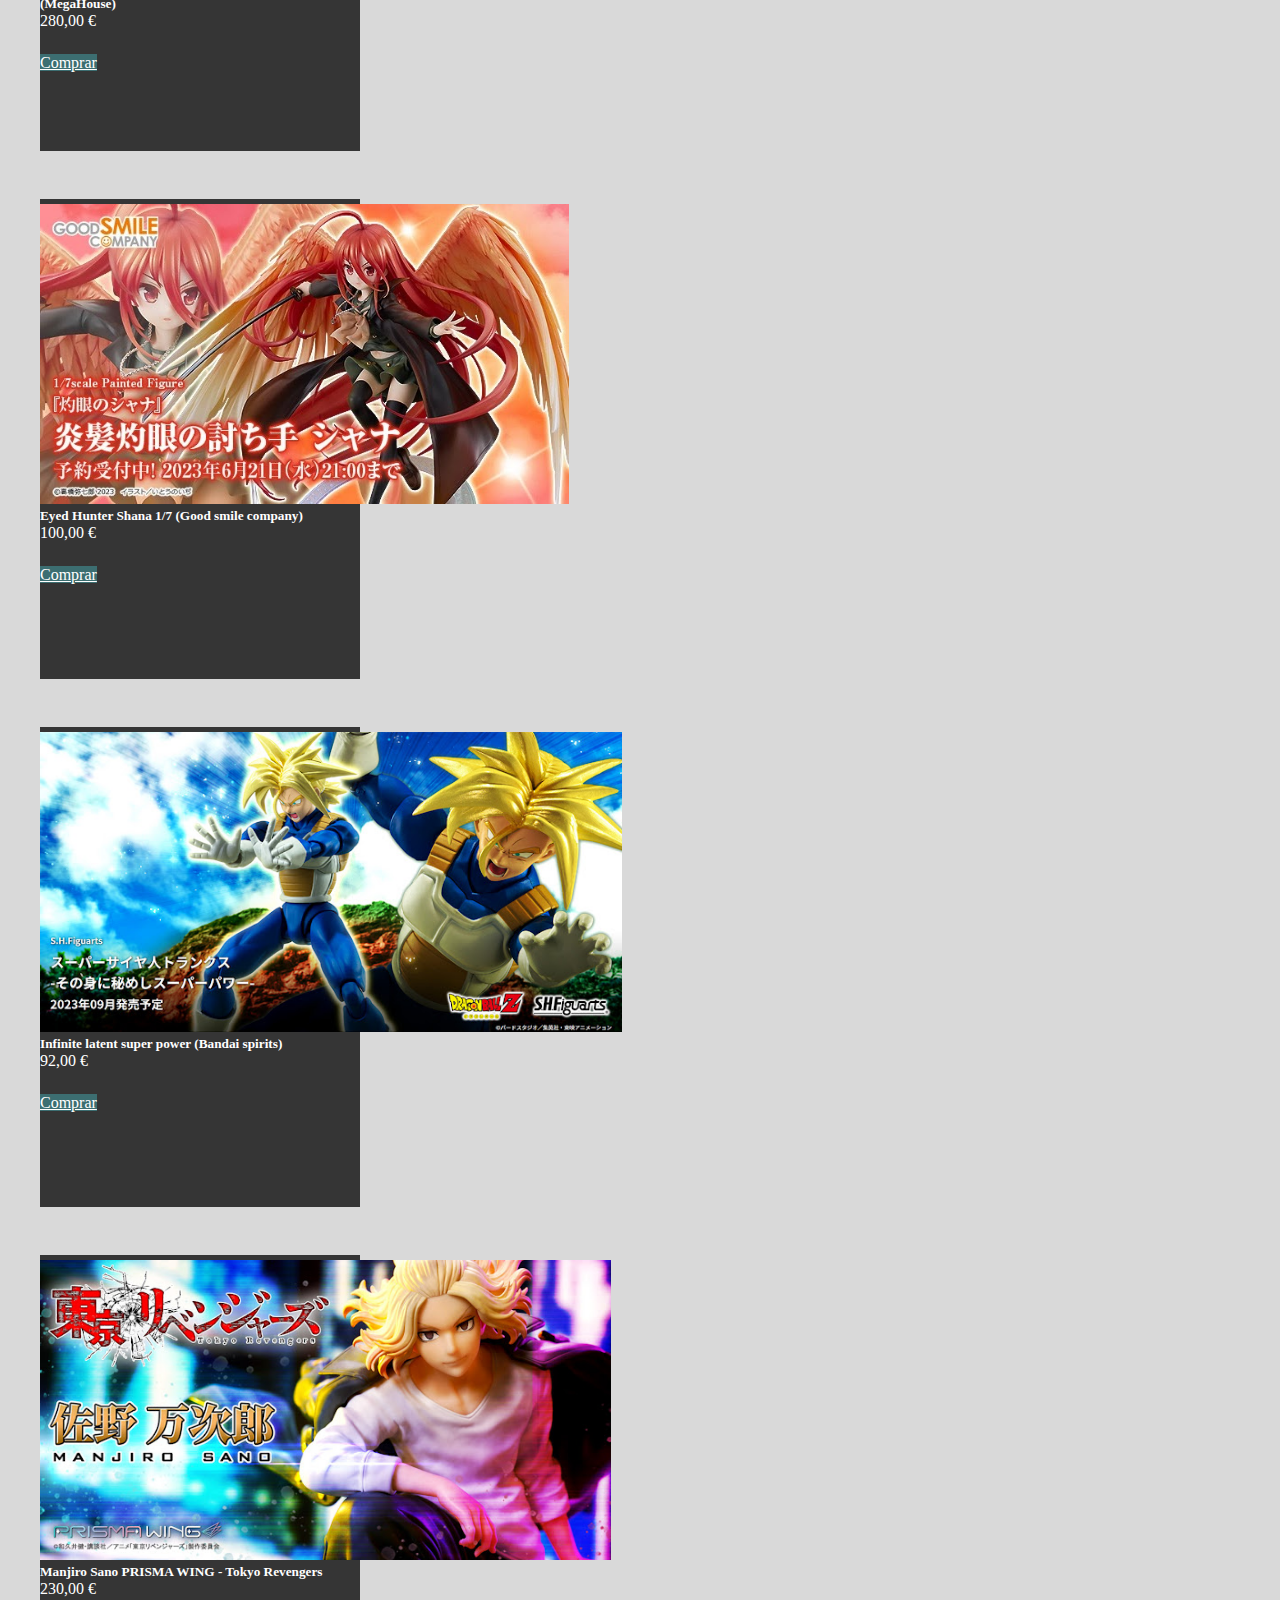
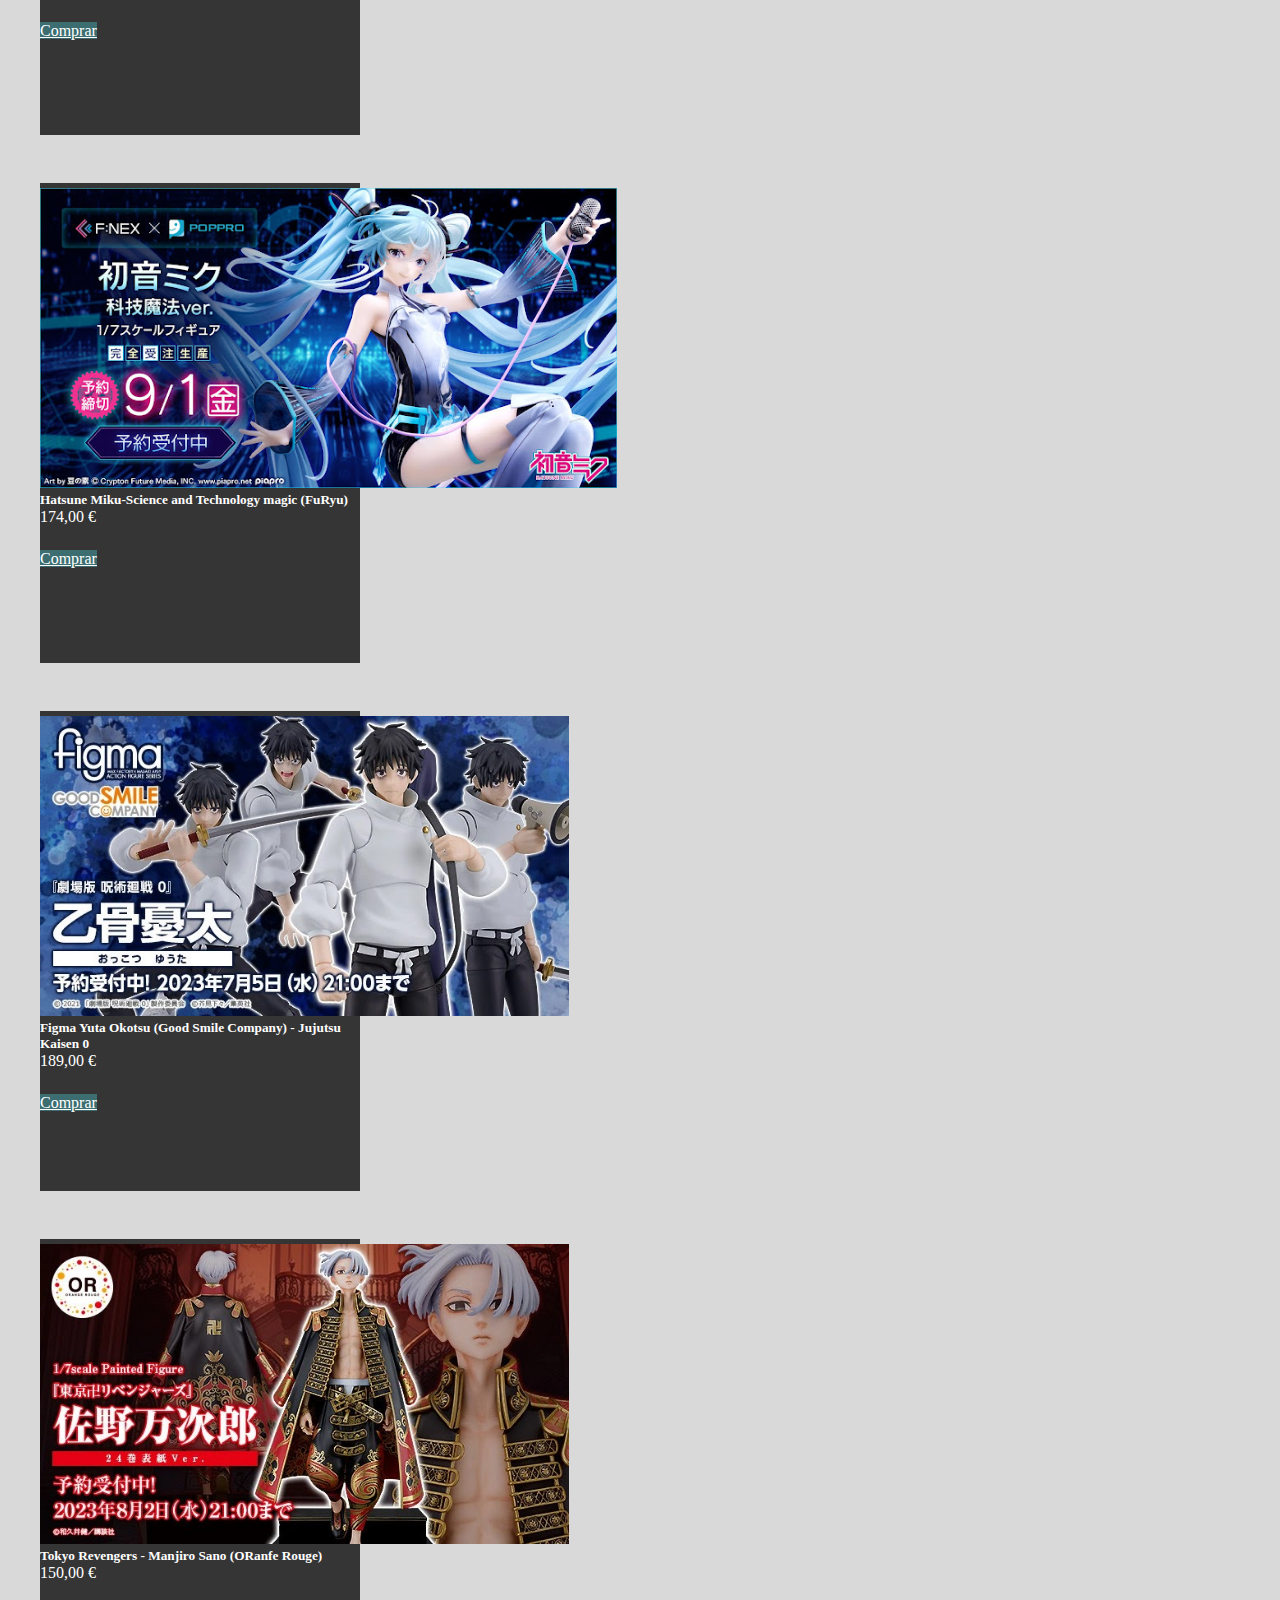
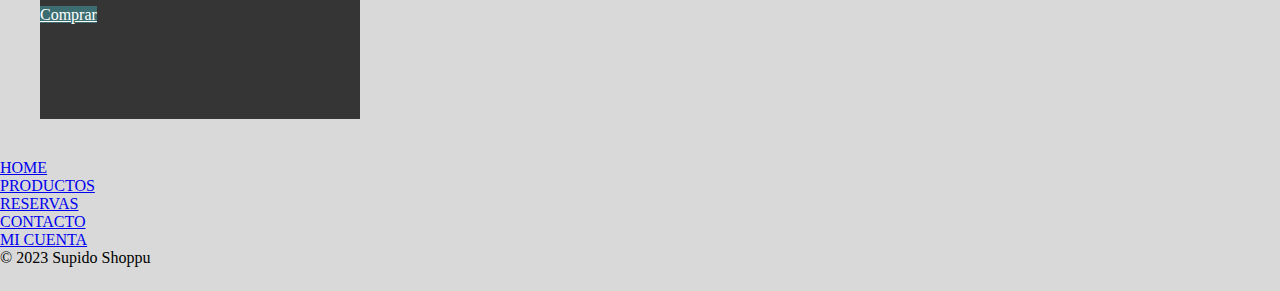
<file: html/productos.html>
<!DOCTYPE html>
<html lang="en">

<head>
    <meta charset="UTF-8">
    <meta http-equiv="X-UA-Compatible" content="IE=edge">
    <meta name="viewport" content="width=device-width, initial-scale=1.0">
    <link href="https://cdn.jsdelivr.net/npm/bootstrap@5.3.1/dist/css/bootstrap.min.css" rel="stylesheet"
        integrity="sha384-4bw+/aepP/YC94hEpVNVgiZdgIC5+VKNBQNGCHeKRQN+PtmoHDEXuppvnDJzQIu9" crossorigin="anonymous">
    <link rel="stylesheet" href="../css/estilo.css">
    <link rel="shortcut icon" href="../img/logo/icon.svg" type="image/x-icon">
    <title> Productos Shoppu</title>
</head>

<body>
    <header class="navbar navbar-expand-lg">
        <div class="container-fluid">
            <a class="navbar-brand" href="index.html">
                <img src="../img/logo/Logo.svg" alt="Logo supido shoppu">
            </a>
            <button class="navbar-toggler" type="button" data-bs-toggle="collapse" data-bs-target="#navbarNav"
                aria-controls="navbarNav" aria-expanded="false" aria-label="Toggle navigation">
                <span class="navbar-toggler-icon"></span>
            </button>
            <nav class="collapse navbar-collapse" id="navbarNav">
                <ul class="navbar-nav fuentes">
                    <li class="nav-item menu">
                        <a class="nav-link" aria-current="page" href="../index.html">Home</a>
                    </li>
                    <li class="nav-item menu">
                        <a class="nav-link" href="productos.html">Productos</a>
                    </li>
                    <li class="nav-item menu">
                        <a class="nav-link" href="reservas.html">Reservas</a>
                    </li>
                    <li class="nav-item menu">
                        <a class="nav-link" href="contacto.html">Contacto</a>
                    </li>
                    <li class="nav-item menu">
                        <a class="nav-link" href="micuenta.html">Mi cuenta</a>
                    </li>
                </ul>
            </nav>
        </div>
    </header>

    <main>
        <div class="row">
            <div class="col-xl-3 col-md-6 col-sm-12">
                <div class="card">
                    <img class="imgProductos" src="../img/productos/img_1.jpg" class="card-img-top" alt="...">
                    <div class="card-body">
                        <h6 class="card-title">S.H. Figuarts Naruto Uzumaki (Kurama link mode) - Naruto Shippuden </h6>
                        <p class="card-text">189,00 €</p>
                        <a href="#" class="btn colorBtn">Comprar</a>
                    </div>
                </div>
            </div>

            <div class="col-xl-3 col-md-6 col-sm-12">
                <div class="card">
                    <img class="imgProductos" src="../img/productos/img_2.jpg" class="card-img-top" alt="...">
                    <div class="card-body">
                        <h5 class="card-title">Winter Clothes (Good smile company) - Nendoroid anya forger - Spy X family</h5>
                        <p class="card-text">78,00 €</p>
                        <a href="#" class="btn colorBtn">Comprar</a>
                    </div>
                </div>
            </div>

            <div class="col-xl-3 col-md-6 col-sm-12">
                <div class="card">
                    <img class="imgProductos" src="../img/productos/img_3.jpg" class="card-img-top" alt="...">
                    <div class="card-body">
                        <h5 class="card-title">Special color (Plex) - Gigantic series Son Goku $ Son Gohan - Dragon ball Z</h5>
                        <p class="card-text">200,00 €</p>
                        <a href="#" class="btn colorBtn">Comprar</a>
                    </div>
                </div>
            </div>    

            <div class="col-xl-3 col-md-6 col-sm-12">
                <div class="card">
                    <img class="imgProductos" src="../img/productos/img_4.jpg" class="card-img-top" alt="...">
                    <div class="card-body">
                        <h5 class="card-title">Berserker/Musashi Miyamoto 1/7 (KT model+) - Fate/Samurai Remnant </h5>
                        <p class="card-text">189,00 €</p>
                        <a href="#" class="btn colorBtn">Comprar</a>
                    </div>
                </div>
            </div>

            <div class="col-xl-3 col-md-6 col-sm-12">
                <div class="card">
                    <img class="imgProductos" src="../img/productos/img_5.jpg" class="card-img-top" alt="...">
                    <div class="card-body">
                        <h5 class="card-title">Bleach - Precious G.E.M. Series Ichigo Kurosaki (MegaHouse) </h5>
                        <p class="card-text">198,00 €</p>
                        <a href="#" class="btn colorBtn">Comprar</a>
                    </div>
                </div>
            </div>

            <div class="col-xl-3 col-md-6 col-sm-12">
                <div class="card">
                    <img class="imgProductos" src="../img/productos/img_6.jpg" class="card-img-top" alt="...">
                    <div class="card-body">
                        <h5 class="card-title">Portrait of pirates One Piece Monkey D. Luffy (MegaHouse) </h5>
                        <p class="card-text">280,00 €</p>
                        <a href="#" class="btn colorBtn">Comprar</a>
                    </div>
                </div>
            </div>

            <div class="col-xl-3 col-md-6 col-sm-12">
                <div class="card">
                    <img class="imgProductos" src="../img/productos/img_7.jpg" class="card-img-top" alt="...">
                    <div class="card-body">
                        <h5 class="card-title">Eyed Hunter Shana 1/7 (Good smile company) </h5>
                        <p class="card-text">100,00 €</p>
                        <a href="#" class="btn colorBtn">Comprar</a>
                    </div>
                </div>
            </div>            

            <div class="col-xl-3 col-md-6 col-sm-12">
                <div class="card">
                    <img class="imgProductos" src="../img/productos/img_8.jpg" class="card-img-top" alt="...">
                    <div class="card-body">
                        <h5 class="card-title">Infinite latent super power (Bandai spirits)</h5>
                        <p class="card-text">92,00 €</p>
                        <a href="#" class="btn colorBtn">Comprar</a>
                    </div>
                </div>
            </div>

            <div class="col-xl-3 col-md-6 col-sm-12">
                <div class="card">
                    <img class="imgProductos" src="../img/productos/img_9.jpg" class="card-img-top" alt="...">
                    <div class="card-body">
                        <h5 class="card-title">Manjiro Sano PRISMA WING - Tokyo Revengers </h5>
                        <p class="card-text">230,00 €</p>
                        <a href="#" class="btn colorBtn">Comprar</a>
                    </div>
                </div>
            </div>

            <div class="col-xl-3 col-md-6 col-sm-12">
                <div class="card">
                    <img class="imgProductos" src="../img/productos/img_10.jpg" class="card-img-top" alt="...">
                    <div class="card-body">
                        <h5 class="card-title">Hatsune Miku-Science and Technology magic (FuRyu)</h5>
                        <p class="card-text">174,00 €</p>
                        <a href="#" class="btn colorBtn">Comprar</a>
                    </div>
                </div>
            </div>

            <div class="col-xl-3 col-md-6 col-sm-12">
                <div class="card">
                    <img class="imgProductos" src="../img/productos/img_11.jpg" class="card-img-top" alt="...">
                    <div class="card-body">
                        <h5 class="card-title">Figma Yuta Okotsu (Good Smile Company) - Jujutsu Kaisen 0 </h5>
                        <p class="card-text">189,00 €</p>
                        <a href="#" class="btn colorBtn">Comprar</a>
                    </div>
                </div>
            </div>

            <div class="col-xl-3 col-md-6 col-sm-12">
                <div class="card">
                    <img class="imgProductos" src="../img/productos/img_12.jpg" class="card-img-top" alt="...">
                    <div class="card-body">
                        <h5 class="card-title">Tokyo Revengers - Manjiro Sano (ORanfe Rouge)</h5>
                        <p class="card-text">150,00 €</p>
                        <a href="#" class="btn colorBtn">Comprar</a>
                    </div>
                </div>
            </div>

            
        </div>
    </main>


    <footer class="py-3 my-4">
        <ul class="nav justify-content-center border-bottom pb-3 mb-3 fuenteFooter ">
            <li class="nav-item"><a href="../index.html" class="nav-link px-2 text-body-secondary">Home</a></li>
            <li class="nav-item"><a href="productos.html" class="nav-link px-2 text-body-secondary">Productos</a></li>
            <li class="nav-item"><a href="reservas.html" class="nav-link px-2 text-body-secondary">Reservas</a></li>
            <li class="nav-item"><a href="contacto.html" class="nav-link px-2 text-body-secondary">Contacto</a></li>
            <li class="nav-item"><a href="micuenta.html" class="nav-link px-2 text-body-secondary">Mi cuenta</a></li>
        </ul>
        <p class="text-center text-body-secondary">&copy; 2023 Supido Shoppu</p>
    </footer>




    <script src="https://cdn.jsdelivr.net/npm/bootstrap@5.3.1/dist/js/bootstrap.bundle.min.js"
        integrity="sha384-HwwvtgBNo3bZJJLYd8oVXjrBZt8cqVSpeBNS5n7C8IVInixGAoxmnlMuBnhbgrkm"
        crossorigin="anonymous"></script>
</body>

</html>
</file>
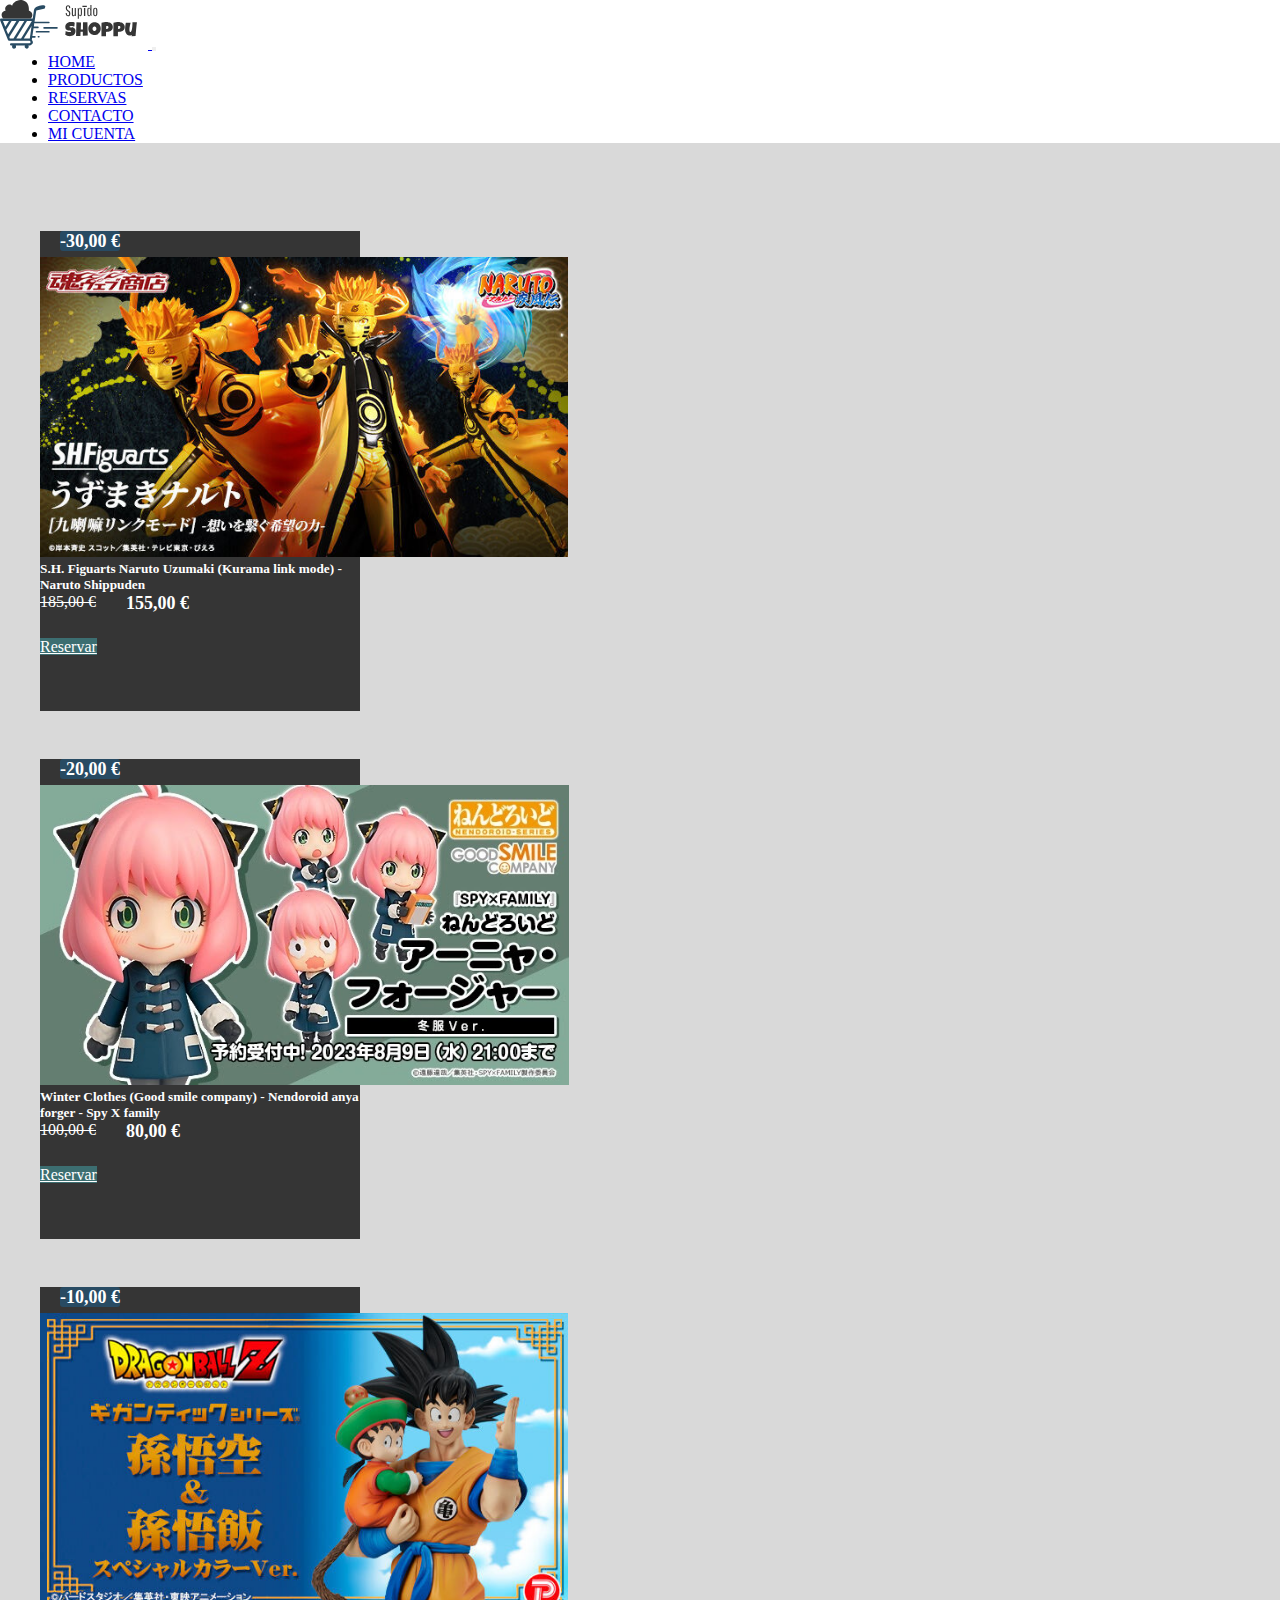
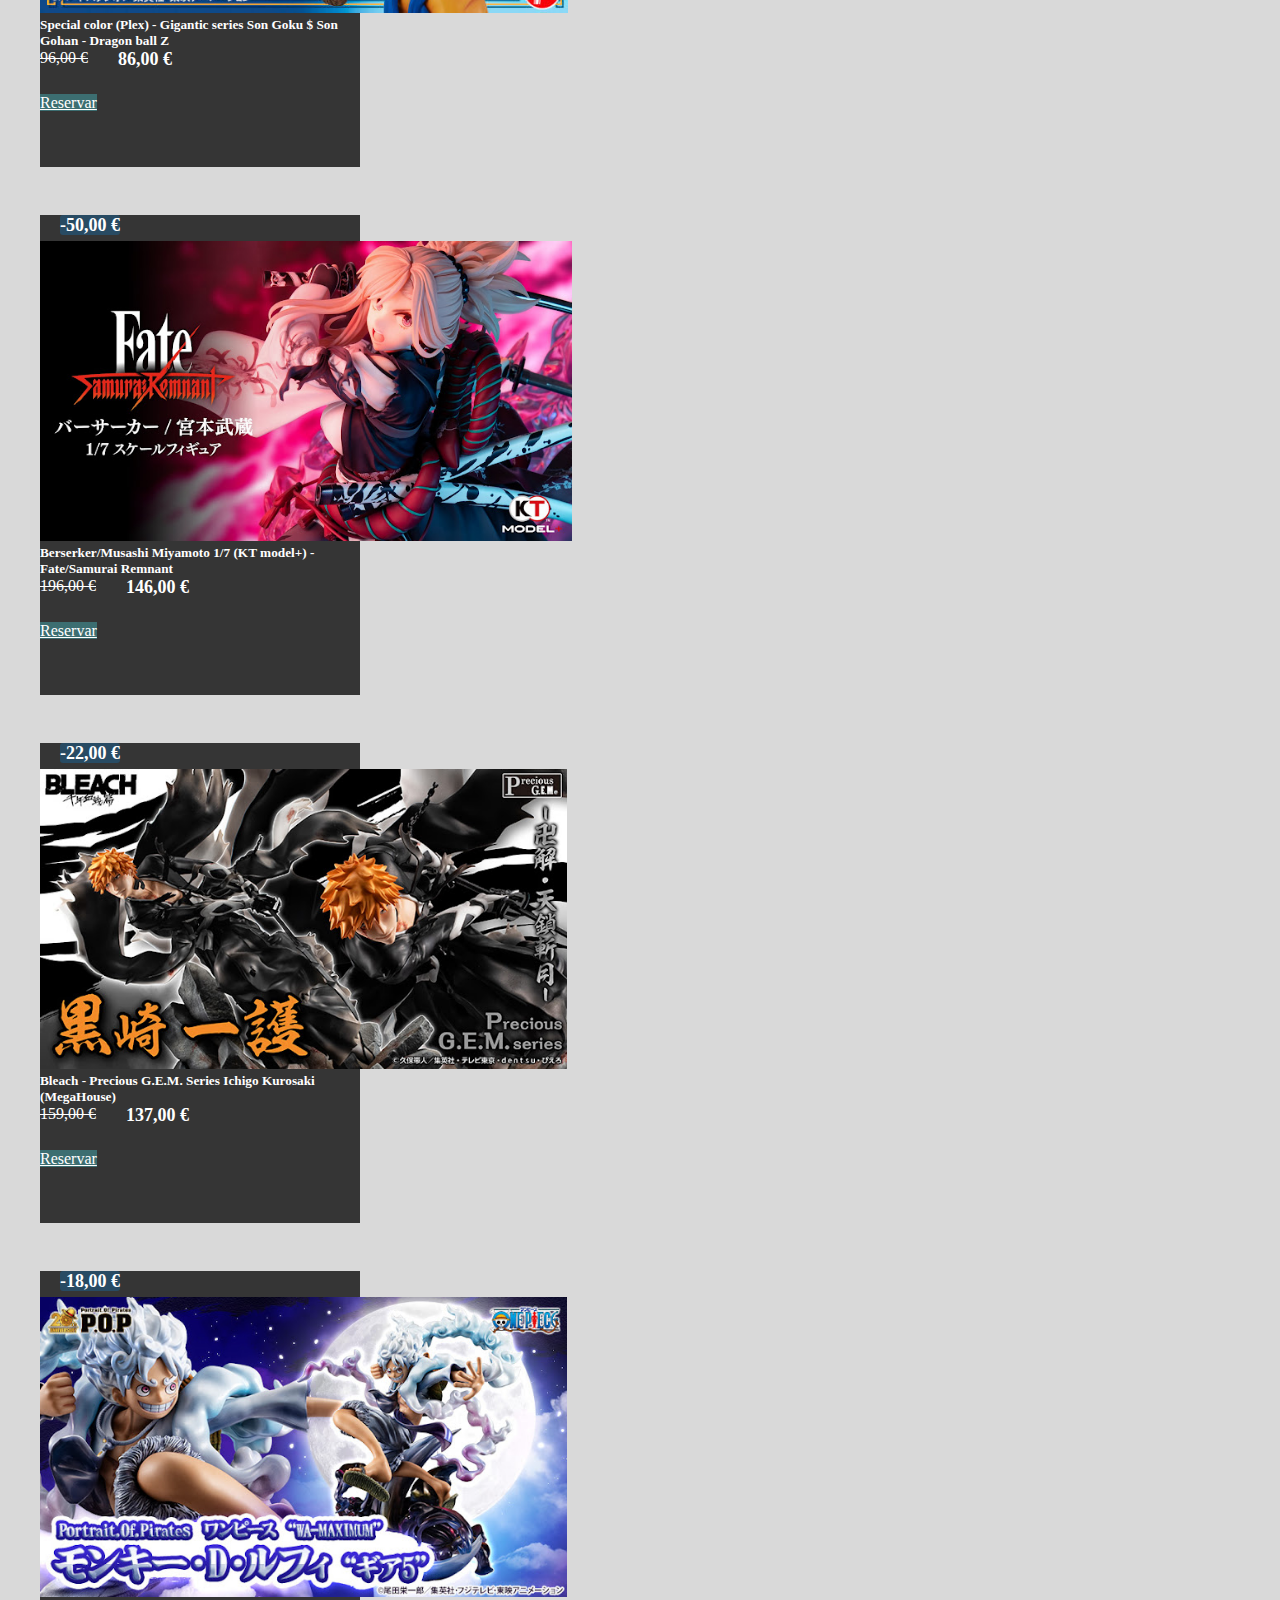
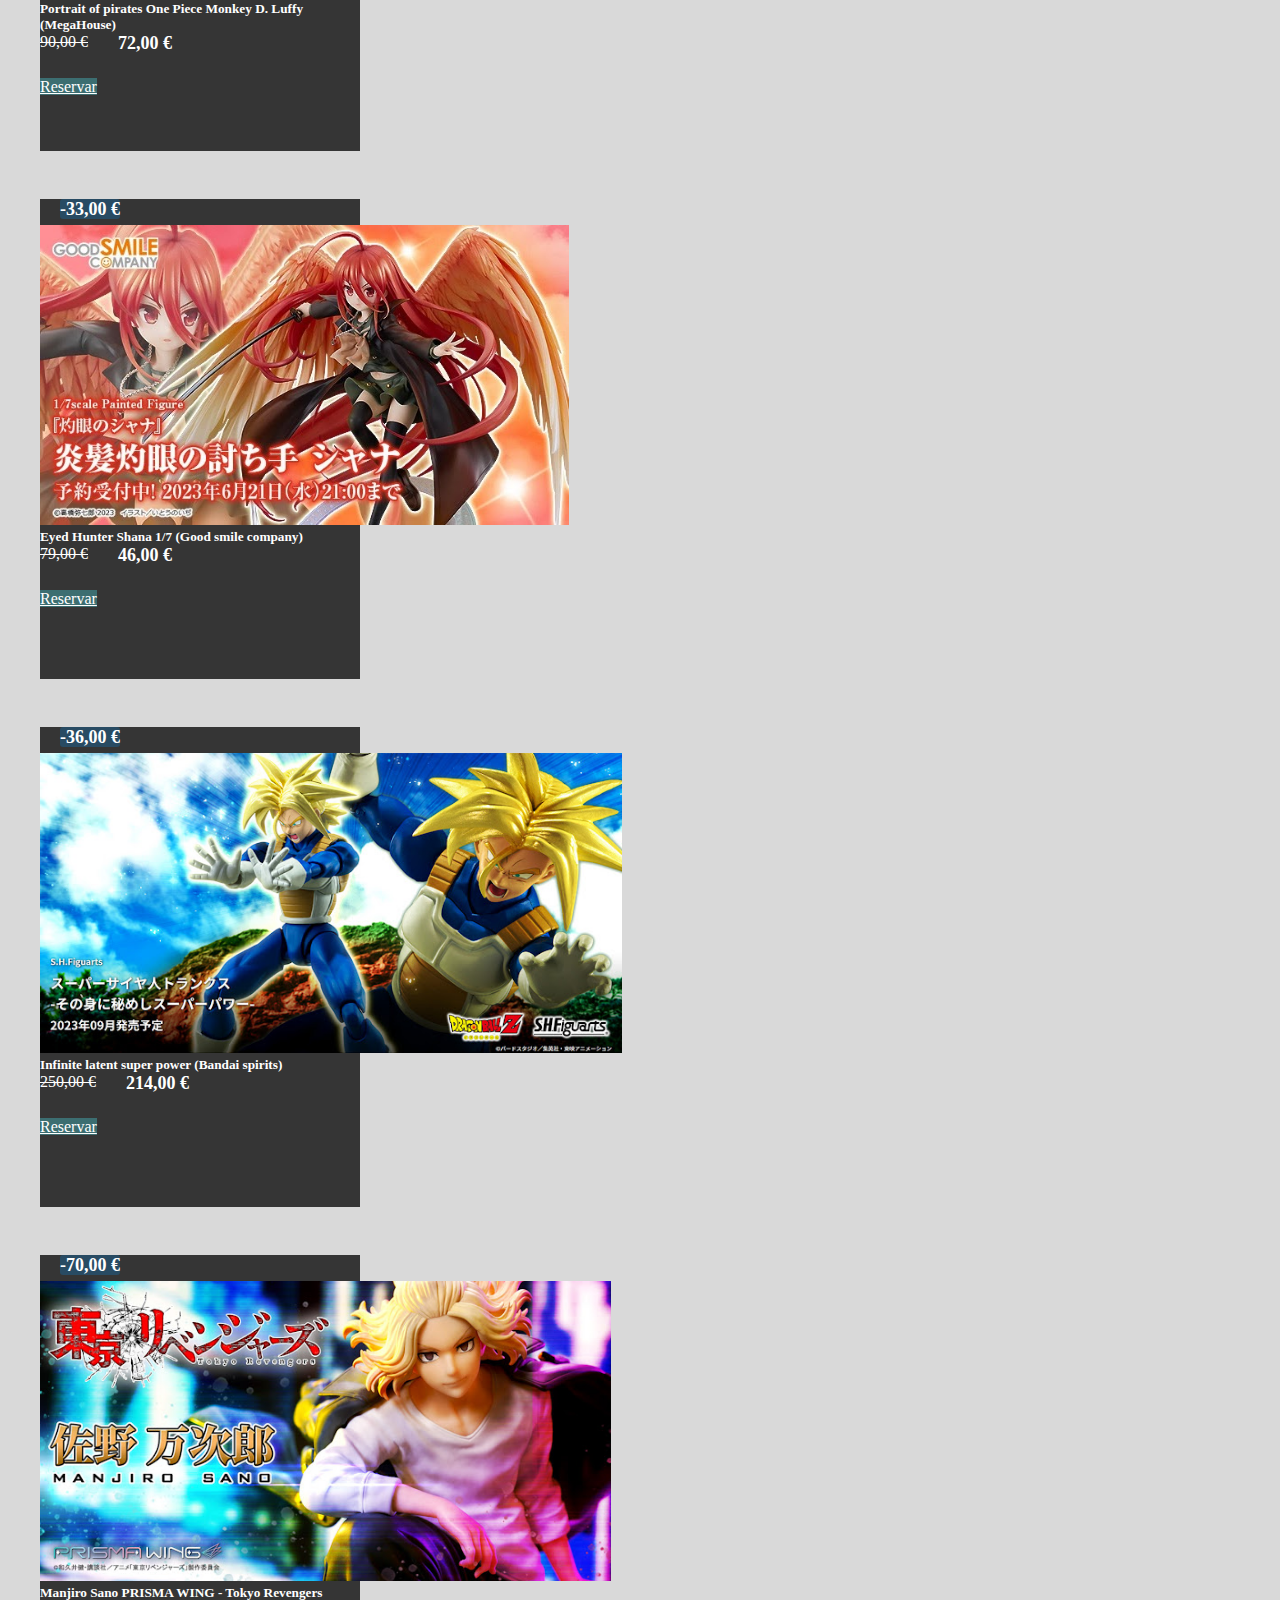
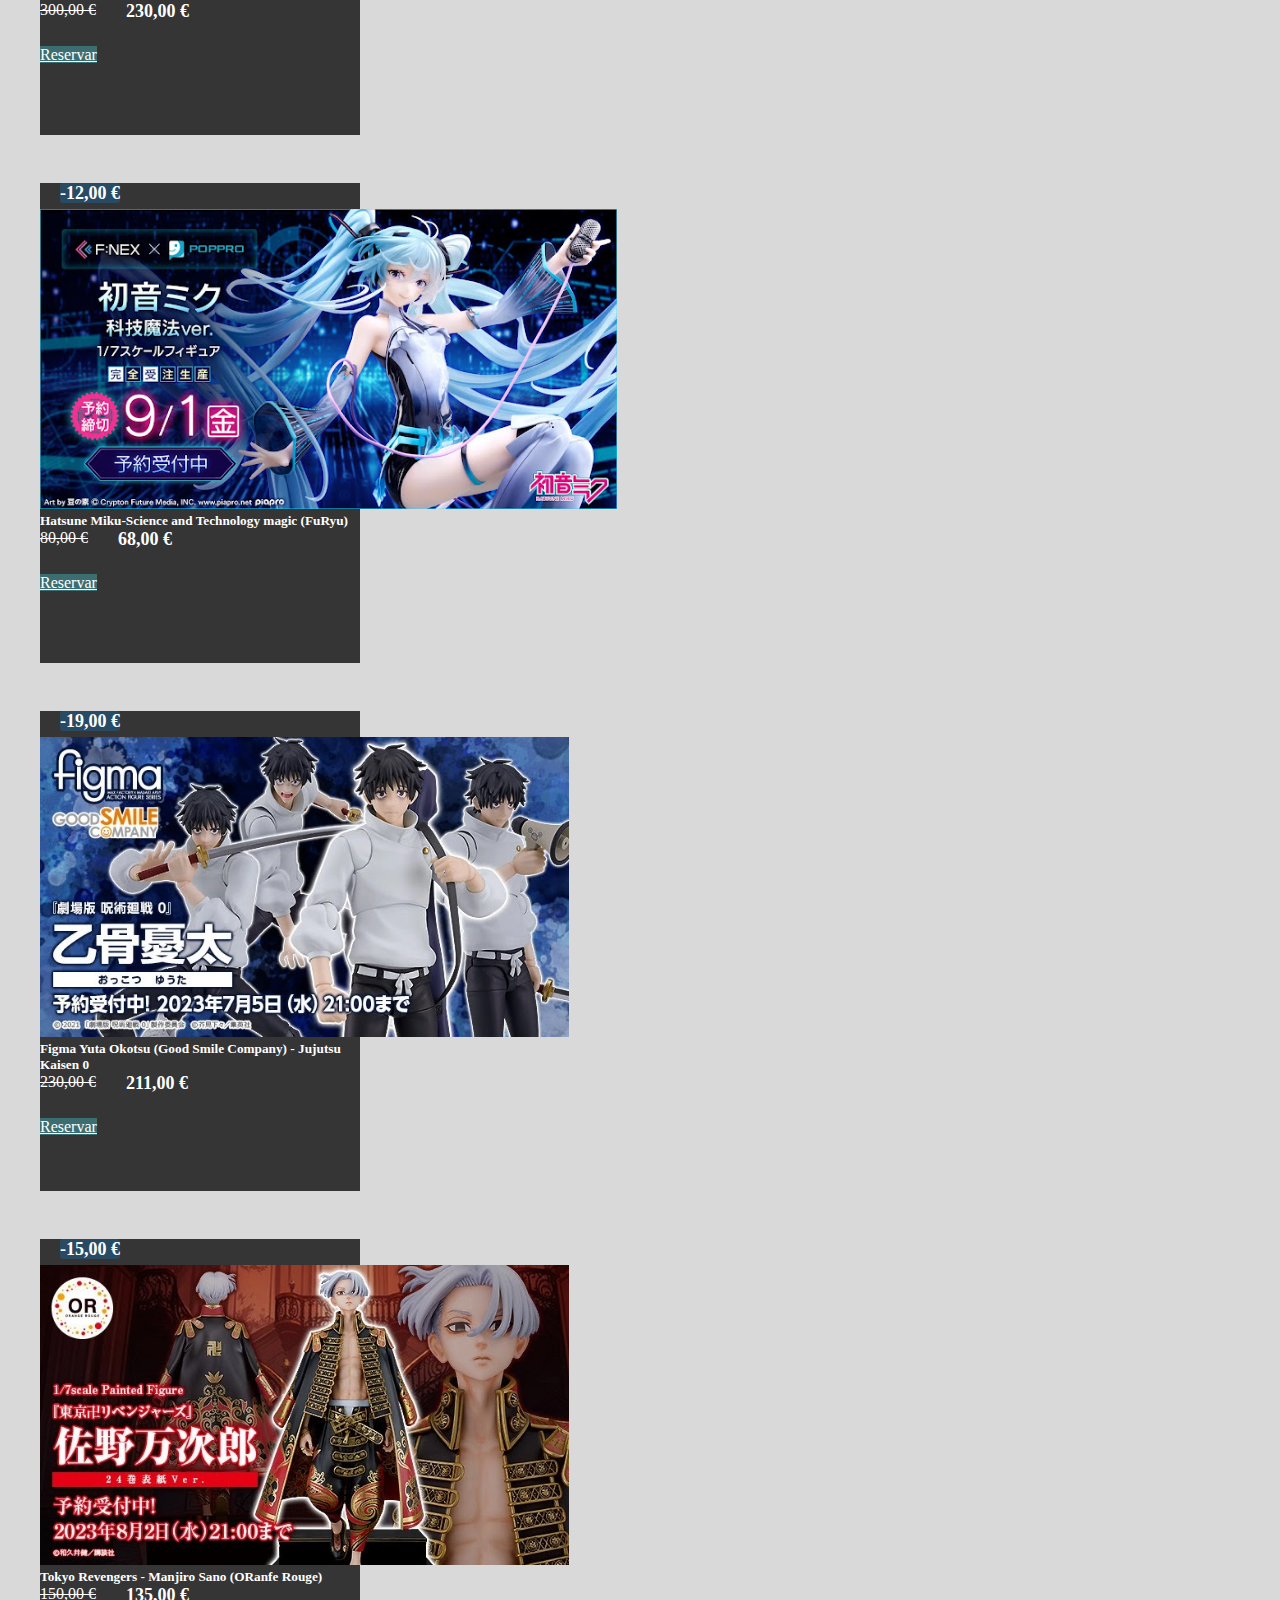
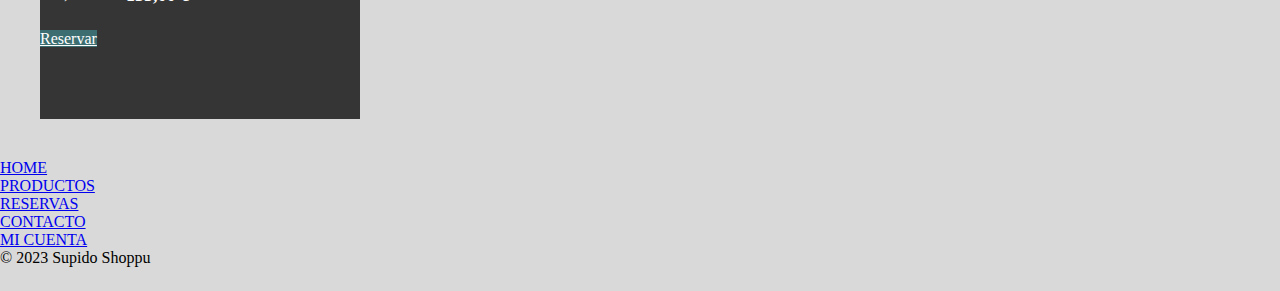
<file: html/reservas.html>
<!DOCTYPE html>
<html lang="en">

<head>
    <meta charset="UTF-8">
    <meta http-equiv="X-UA-Compatible" content="IE=edge">
    <meta name="viewport" content="width=device-width, initial-scale=1.0">
    <link href="https://cdn.jsdelivr.net/npm/bootstrap@5.3.1/dist/css/bootstrap.min.css" rel="stylesheet"
        integrity="sha384-4bw+/aepP/YC94hEpVNVgiZdgIC5+VKNBQNGCHeKRQN+PtmoHDEXuppvnDJzQIu9" crossorigin="anonymous">
    <link rel="stylesheet" href="../css/estilo.css">
    <link rel="shortcut icon" href="../img/logo/icon.svg" type="image/x-icon">
    <title> Reservas Shoppu</title>
</head>

<body>
    <header class="navbar navbar-expand-lg">
        <div class="container-fluid">
            <a class="navbar-brand" href="index.html">
                <img src="../img/logo/Logo.svg" alt="Logo supido shoppu">
            </a>
            <button class="navbar-toggler" type="button" data-bs-toggle="collapse" data-bs-target="#navbarNav"
                aria-controls="navbarNav" aria-expanded="false" aria-label="Toggle navigation">
                <span class="navbar-toggler-icon"></span>
            </button>
            <nav class="collapse navbar-collapse" id="navbarNav">
                <ul class="navbar-nav fuentes">
                    <li class="nav-item menu">
                        <a class="nav-link" aria-current="page" href="../index.html">Home</a>
                    </li>
                    <li class="nav-item menu">
                        <a class="nav-link" href="productos.html">Productos</a>
                    </li>
                    <li class="nav-item menu">
                        <a class="nav-link" href="reservas.html">Reservas</a>
                    </li>
                    <li class="nav-item menu">
                        <a class="nav-link" href="contacto.html">Contacto</a>
                    </li>
                    <li class="nav-item menu">
                        <a class="nav-link" href="micuenta.html">Mi cuenta</a>
                    </li>
                </ul>
            </nav>
        </div>
    </header>

    <main>
        <div class="row">
            <div class="col-xl-3 col-md-6 col-sm-12">
                <div class="card">
                    <span class="descuentos">-30,00 €</span>
                    <img class="imgProductos" src="../img/productos/img_1.jpg" class="card-img-top" alt="...">
                    <div class="card-body">
                        <h5 class="card-title">S.H. Figuarts Naruto Uzumaki (Kurama link mode) - Naruto Shippuden </h5>
                        <div class="precios">
                            <del>185,00 €</del>
                            <p class="segundoPrecio">155,00 €</p>
                        </div>
                        <a href="#" class="btn colorBtn">Reservar</a>
                    </div>
                </div>
            </div>

            <div class="col-xl-3 col-md-6 col-sm-12">
                <div class="card">
                    <span class="descuentos">-20,00 €</span>
                    <img class="imgProductos" src="../img/productos/img_2.jpg" class="card-img-top" alt="...">
                    <div class="card-body">
                        <h5 class="card-title">Winter Clothes (Good smile company) - Nendoroid anya forger - Spy X family</h5>
                        <div class="precios">
                            <del>100,00 €</del>
                            <p class="segundoPrecio">80,00 €</p>
                        </div>
                        <a href="#" class="btn colorBtn">Reservar</a>
                    </div>
                </div>
            </div>

            <div class="col-xl-3 col-md-6 col-sm-12">
                <div class="card">
                    <span class="descuentos">-10,00 €</span>
                    <img class="imgProductos" src="../img/productos/img_3.jpg" class="card-img-top" alt="...">
                    <div class="card-body">
                        <h5 class="card-title">Special color (Plex) - Gigantic series Son Goku $ Son Gohan - Dragon ball Z</h5>
                        <div class="precios">
                            <del>96,00 €</del>
                            <p class="segundoPrecio">86,00 €</p>
                        </div>
                        <a href="#" class="btn colorBtn">Reservar</a>
                    </div>
                </div>
            </div>

            <div class="col-xl-3 col-md-6 col-sm-12">
                <div class="card">
                    <span class="descuentos">-50,00 €</span>
                    <img class="imgProductos" src="../img/productos/img_4.jpg" class="card-img-top" alt="...">
                    <div class="card-body">
                        <h5 class="card-title">Berserker/Musashi Miyamoto 1/7 (KT model+) - Fate/Samurai Remnant </h5>
                        <div class="precios">
                            <del>196,00 €</del>
                            <p class="segundoPrecio">146,00 €</p>
                        </div>
                        <a href="#" class="btn colorBtn">Reservar</a>
                    </div>
                </div>
            </div>

            <div class="col-xl-3 col-md-6 col-sm-12">
                <div class="card">
                    <span class="descuentos">-22,00 €</span>
                    <img class="imgProductos" src="../img/productos/img_5.jpg" class="card-img-top" alt="...">
                    <div class="card-body">
                        <h5 class="card-title">Bleach - Precious G.E.M. Series Ichigo Kurosaki (MegaHouse) </h5>
                        <div class="precios">
                            <del>159,00 €</del>
                            <p class="segundoPrecio">137,00 €</p>
                        </div>
                        <a href="#" class="btn colorBtn">Reservar</a>
                    </div>
                </div>
            </div>

            <div class="col-xl-3 col-md-6 col-sm-12">
                <div class="card">
                    <span class="descuentos">-18,00 €</span>
                    <img class="imgProductos" src="../img/productos/img_6.jpg" class="card-img-top" alt="...">
                    <div class="card-body">
                        <h5 class="card-title">Portrait of pirates One Piece Monkey D. Luffy (MegaHouse) </h5>
                        <div class="precios">
                            <del>90,00 €</del>
                            <p class="segundoPrecio">72,00 €</p>
                        </div>
                        <a href="#" class="btn colorBtn">Reservar</a>
                    </div>
                </div>
            </div>

            <div class="col-xl-3 col-md-6 col-sm-12">
                <div class="card">
                    <span class="descuentos">-33,00 €</span>
                    <img class="imgProductos" src="../img/productos/img_7.jpg" class="card-img-top" alt="...">
                    <div class="card-body">
                        <h5 class="card-title">Eyed Hunter Shana 1/7 (Good smile company) </h5>
                        <div class="precios">
                            <del>79,00 €</del>
                            <p class="segundoPrecio">46,00 €</p>
                        </div>
                        <a href="#" class="btn colorBtn">Reservar</a>
                    </div>
                </div>
            </div>

            <div class="col-xl-3 col-md-6 col-sm-12">
                <div class="card">
                    <span class="descuentos">-36,00 €</span>
                    <img class="imgProductos" src="../img/productos/img_8.jpg" class="card-img-top" alt="...">
                    <div class="card-body">
                        <h5 class="card-title">Infinite latent super power (Bandai spirits)</h5>
                        <div class="precios">
                            <del>250,00 €</del>
                            <p class="segundoPrecio">214,00 €</p>
                        </div>
                        <a href="#" class="btn colorBtn">Reservar</a>
                    </div>
                </div>
            </div>

            <div class="col-xl-3 col-md-6 col-sm-12">
                <div class="card">
                    <span class="descuentos">-70,00 €</span>
                    <img class="imgProductos" src="../img/productos/img_9.jpg" class="card-img-top" alt="...">
                    <div class="card-body">
                        <h5 class="card-title">Manjiro Sano PRISMA WING - Tokyo Revengers </h5>
                        <div class="precios">
                            <del>300,00 €</del>
                            <p class="segundoPrecio">230,00 €</p>
                        </div>
                        <a href="#" class="btn colorBtn">Reservar</a>
                    </div>
                </div>
            </div>

            <div class="col-xl-3 col-md-6 col-sm-12">
                <div class="card">
                    <span class="descuentos">-12,00 €</span>
                    <img class="imgProductos" src="../img/productos/img_10.jpg" class="card-img-top" alt="...">
                    <div class="card-body">
                        <h5 class="card-title">Hatsune Miku-Science and Technology magic (FuRyu)</h5>
                        <div class="precios">
                            <del>80,00 €</del>
                            <p class="segundoPrecio">68,00 €</p>
                        </div>
                        <a href="#" class="btn colorBtn">Reservar</a>
                    </div>
                </div>
            </div>

            <div class="col-xl-3 col-md-6 col-sm-12">
                <div class="card">
                    <span class="descuentos">-19,00 €</span>
                    <img class="imgProductos" src="../img/productos/img_11.jpg" class="card-img-top" alt="...">
                    <div class="card-body">
                        <h5 class="card-title">Figma Yuta Okotsu (Good Smile Company) - Jujutsu Kaisen 0 </h5>
                        <div class="precios">
                            <del>230,00 €</del>
                            <p class="segundoPrecio">211,00 €</p>
                        </div>
                        <a href="#" class="btn colorBtn">Reservar</a>
                    </div>
                </div>
            </div>

            <div class="col-xl-3 col-md-6 col-sm-12">
                <div class="card">
                    <span class="descuentos">-15,00 €</span>
                    <img class="imgProductos" src="../img/productos/img_12.jpg" class="card-img-top" alt="...">
                    <div class="card-body">
                        <h5 class="card-title">Tokyo Revengers - Manjiro Sano (ORanfe Rouge)</h5>
                        <div class="precios">
                            <del>150,00 €</del>
                            <p class="segundoPrecio">135,00 €</p>
                        </div>  
                        <a href="#" class="btn colorBtn">Reservar</a>
                    </div>
                </div>
            </div>
        </div>
    </main>

  


    <footer class="py-3 my-4">
        <ul class="nav justify-content-center border-bottom pb-3 mb-3 fuenteFooter ">
            <li class="nav-item"><a href="../index.html" class="nav-link px-2 text-body-secondary">Home</a></li>
            <li class="nav-item"><a href="productos.html" class="nav-link px-2 text-body-secondary">Productos</a></li>
            <li class="nav-item"><a href="reservas.html" class="nav-link px-2 text-body-secondary">Reservas</a></li>
            <li class="nav-item"><a href="contacto.html" class="nav-link px-2 text-body-secondary">Contacto</a></li>
            <li class="nav-item"><a href="micuenta.html" class="nav-link px-2 text-body-secondary">Mi cuenta</a></li>
        </ul>
        <p class="text-center text-body-secondary">&copy; 2023 Supido Shoppu</p>
    </footer>



    <script src="https://cdn.jsdelivr.net/npm/bootstrap@5.3.1/dist/js/bootstrap.bundle.min.js"
        integrity="sha384-HwwvtgBNo3bZJJLYd8oVXjrBZt8cqVSpeBNS5n7C8IVInixGAoxmnlMuBnhbgrkm"
        crossorigin="anonymous"></script>
</body>

</html>
</file>
<file: css/estilo.css>
* {
    box-sizing: border-box;
    padding: 0;
    margin: 0;
}


header {
    background-color: #ffffff;
}

.fuentes {
    font-size: 1rem;
    padding-left: 3rem;
    text-transform: uppercase;
}

.fuentes li a:hover {
    background-color: #3C6E71;
    border-radius: 3px;
    color: #ffffff;
}

.menu {
    margin-right: 1rem;
}

body {
    background-color: #d9d9d9;
}

/** Home **/

h1 {
    font-size: 28px;
    text-align: center;
    margin: 20px;
    padding: 10px;
    background-color: #284B63;
    color: #ffffff;
    
}

.imgcarousel {
    height: 500px;
    object-fit: cover;
}


main {
    margin: 20px;
    padding: 20px;
}

h2 {
    margin: 10px 0 10px 0;
}

p {
    margin-bottom: 24px;
}

.comienzaCompra {
    color: #ffffff;
    text-decoration: none;
    background-color: #3C6E71;
    padding: 10px;
    border-radius: 5px;
}

.comienzaCompra:hover {
    background-color: #58A2A7;
}

h3 {
    font-size: 20px;
    text-align: center;
    margin: 40px;
    padding: 10px;
    background-color: #284B63;
    color: #ffffff;
}


.imgEventos {
    height: 10rem;
    margin: 2rem;
    width: 15rem;
    object-fit: contain;
    
}

.fuenteFooter {
    font-size: 1rem;
    text-transform: uppercase;
}


/** Productos **/


.card {
    height: 30rem;
    width: 20rem;
    margin-top: 3rem;
    background-color: #353535;
    color: #ffffff;
    
    
}

.imgProductos {
    margin-top: 5px;
    height: 300px;
    object-fit: contain;
}

.colorBtn {
    background-color: #3C6E71;
    color: #ffffff;
}

.colorBtn:hover {
    background-color: #58A2A7;
}

/** reservas **/

.descuentos {
    background-color: #284B63;
    width: 80px;
    height: 30px;
    text-align: center;
    margin: 10px 3px 0 20px;
    font-size: 18px;
    border-radius: 3px;
    font-weight: bold;

}


.precios {
    display: flex;
}


.segundoPrecio {
    margin-left: 30px;
    font-weight: bold;
    font-size: 18px;
}


/** contacto **/

.botonFormulario {
    background-color: #3C6E71;
    border-radius: 3px;
    color: #ffffff;
    margin-top: 20px;
    padding: 8px;
    border: none;

}

.botonFormulario:hover {
    background-color: #58A2A7;
}

.logoContacto {
    height: 100px;
    margin: 20px 0 20px 0;
}

.redes {
    text-align: center;
}

.facebook {
    height: 30px;
    width: 30px;
    margin-right: 20px;
    margin-bottom: 40px;
    color: blue;
}

.instagram {
    height: 30px;
    width: 30px;
    margin-right: 20px;
    margin-bottom: 40px;
    color: darkmagenta;
}

.tiktok {
    height: 30px;
    width: 30px;
    margin-right: 20px;
    margin-bottom: 40px;
    color: black;
}

.mapa {
    padding: 0;
    margin-bottom: -10px;
    margin-top: 30px;
  }
  
.mapa iframe {
    width: 100%;
    height: 380px;
  }


 .registro {
    display: flexbox;
 } 

 .formRegistro {
    margin-top: 30px;
    width: 90%;
    
 }

 .olvidoContraseña {
    color: black;
    margin-left: 30px;
 }

 .pCuenta {
    font-weight: bold;
    margin-top: 50px;
    text-align: center;
 }
 
 .banner {
    width: 100%;
    height: 300px;
    margin-bottom: 100px;
    object-fit: cover;
 }

@media (max-width:500px) {
    .olvidoContraseña {
        font-size: 10px;
    }

    h1 {
        font-size: 20px;
    }

}
</file>
